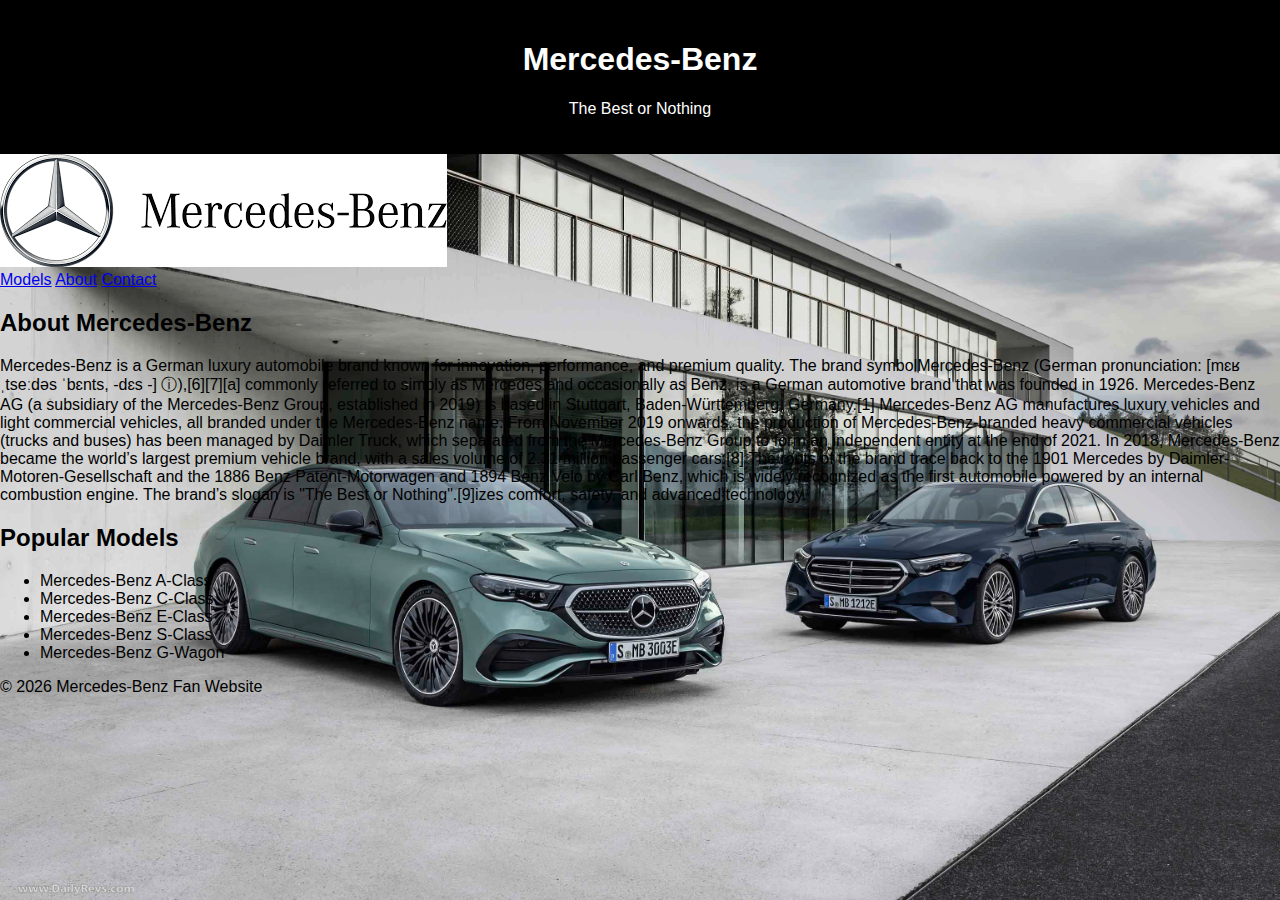
<file: index.html>
<!DOCTYPE html>
<html >
<head>
    
    <title>Mercedes-Benz</title>
    <link rel="stylesheet" href="style.css">
</head>
<style>
        body {
            background-image: url("2024.jpeg");
            background-size: cover;
            background-repeat: no-repeat;
            background-attachment: fixed;
        }
    </style>

    <header>
        <h1>Mercedes-Benz</h1>
        <p>The Best or Nothing</p>
    </header>
  
<img src="images25.png" alt="name">
    <nav>
        
        <a href="models.html#models">Models</a>
        <a href="about.html#about">About</a>
        <a href="contact.html#contact">Contact</a>
    </nav>

    <section>
        <h2>About Mercedes-Benz</h2>
        <p>
            Mercedes-Benz is a German luxury automobile brand known for
            innovation, performance, and premium quality. The brand
            symbolMercedes-Benz (German pronunciation: [mɛʁˌtseːdəs ˈbɛnts, -dɛs -] ⓘ),[6][7][a] commonly referred to simply as Mercedes and occasionally as Benz, is a German automotive brand that was founded in 1926. Mercedes-Benz AG (a subsidiary of the Mercedes-Benz Group, established in 2019) is based in Stuttgart, Baden-Württemberg, Germany.[1] Mercedes-Benz AG manufactures luxury vehicles and light commercial vehicles, all branded under the Mercedes-Benz name. From November 2019 onwards, the production of Mercedes-Benz-branded heavy commercial vehicles (trucks and buses) has been managed by Daimler Truck, which separated from the Mercedes-Benz Group to form an independent entity at the end of 2021.

In 2018, Mercedes-Benz became the world’s largest premium vehicle brand, with a sales volume of 2.31 million passenger cars.[8]

The roots of the brand trace back to the 1901 Mercedes by Daimler-Motoren-Gesellschaft and the 1886 Benz Patent-Motorwagen and 1894 Benz Velo by Carl Benz, which is widely recognized as the first automobile powered by an internal combustion engine. The brand’s slogan is "The Best or Nothing".[9]izes comfort, safety, and advanced technology.
        </p>
    </section>

    <section>
        <h2>Popular Models</h2>
        <ul>
            <li>Mercedes-Benz A-Class</li>
            <li>Mercedes-Benz C-Class</li>
            <li>Mercedes-Benz E-Class</li>
            <li>Mercedes-Benz S-Class</li>
            <li>Mercedes-Benz G-Wagon</li>
        </ul>
    </section>

    <footer>
        <p>© 2026 Mercedes-Benz Fan Website</p>
    </footer>

</body>
</html>
</file>
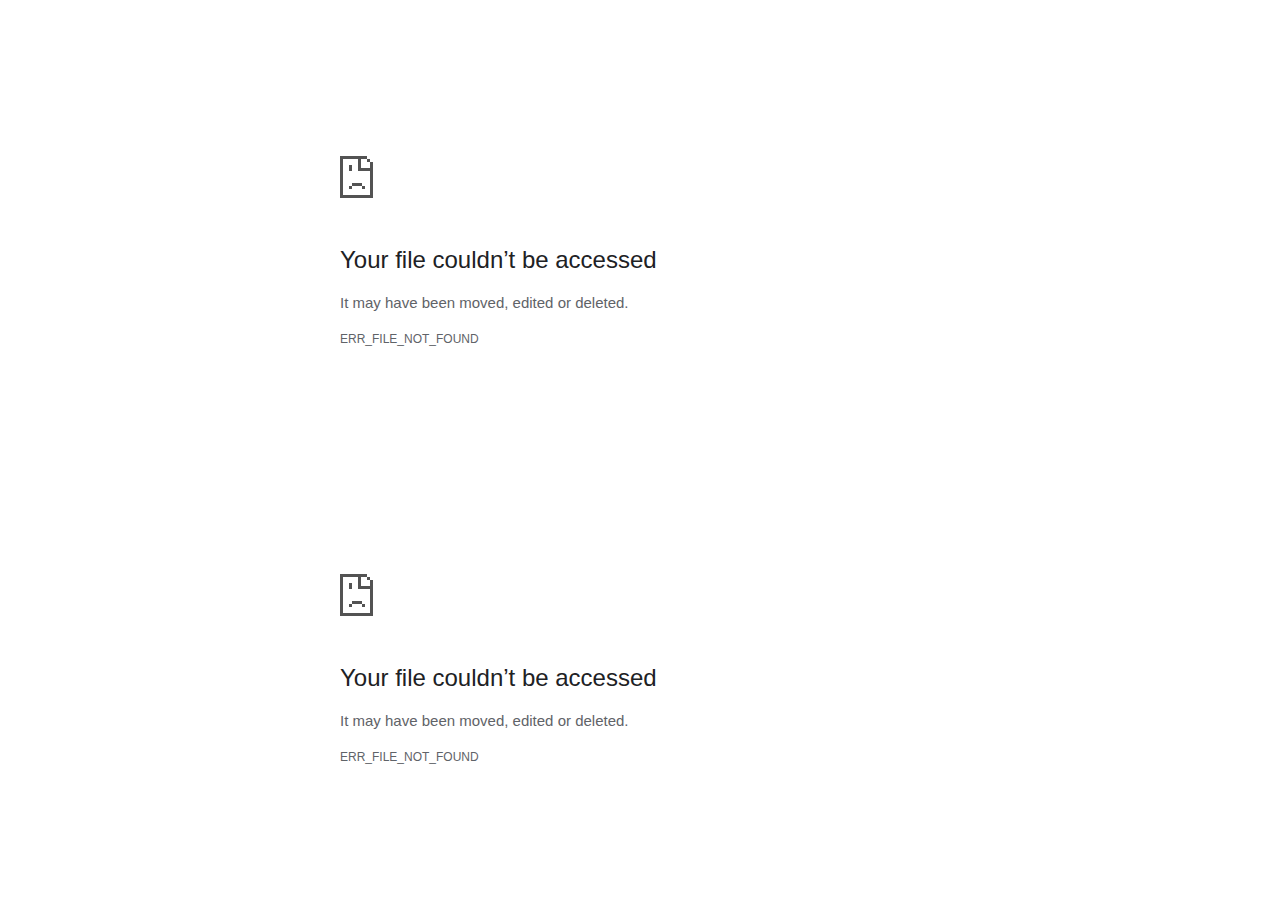
<file: model.html>
<!DOCTYPE html>
<!-- saved from url=(0029)chrome-error://chromewebdata/ -->
<html dir="ltr" lang="en"><head><meta http-equiv="Content-Type" content="text/html; charset=UTF-8">
  
  <meta name="color-scheme" content="light dark">
  <meta name="theme-color" content="#fff">
  <meta name="viewport" content="width=device-width, initial-scale=1.0,
                                 maximum-scale=1.0, user-scalable=no">
  <title>file:///C:/Users/rajkale/OneDrive/Documents/model.html#models</title>
  <style>/* Copyright 2017 The Chromium Authors
 * Use of this source code is governed by a BSD-style license that can be
 * found in the LICENSE file. */

a {
  color: var(--link-color);
}

body {
  --background-color: #fff;
  --error-code-color: var(--google-gray-700);
  --google-blue-50: rgb(232, 240, 254);
  --google-blue-100: rgb(210, 227, 252);
  --google-blue-300: rgb(138, 180, 248);
  --google-blue-600: rgb(26, 115, 232);
  --google-blue-700: rgb(25, 103, 210);
  --google-gray-100: rgb(241, 243, 244);
  --google-gray-300: rgb(218, 220, 224);
  --google-gray-500: rgb(154, 160, 166);
  --google-gray-50: rgb(248, 249, 250);
  --google-gray-600: rgb(128, 134, 139);
  --google-gray-700: rgb(95, 99, 104);
  --google-gray-800: rgb(60, 64, 67);
  --google-gray-900: rgb(32, 33, 36);
  --heading-color: var(--google-gray-900);
  --link-color: rgb(88, 88, 88);
  --primary-button-fill-color-active: var(--google-blue-700);
  --primary-button-fill-color: var(--google-blue-600);
  --primary-button-text-color: #fff;
  --quiet-background-color: rgb(247, 247, 247);
  --secondary-button-border-color: var(--google-gray-500);
  --secondary-button-fill-color: #fff;
  --secondary-button-hover-border-color: var(--google-gray-600);
  --secondary-button-hover-fill-color: var(--google-gray-50);
  --secondary-button-text-color: var(--google-gray-700);
  --small-link-color: var(--google-gray-700);
  --text-color: var(--google-gray-700);
  background: var(--background-color);
  color: var(--text-color);
  word-wrap: break-word;
}

.nav-wrapper .secondary-button {
  background: var(--secondary-button-fill-color);
  border: 1px solid var(--secondary-button-border-color);
  color: var(--secondary-button-text-color);
  float: none;
  margin: 0;
  padding: 8px 16px;
}

.hidden {
  display: none;
}

html {
  -webkit-text-size-adjust: 100%;
  font-size: 125%;
}

.icon {
  background-repeat: no-repeat;
  background-size: 100%;
}

@media (prefers-color-scheme: dark) {
  body {
    --background-color: var(--google-gray-900);
    --error-code-color: var(--google-gray-500);
    --heading-color: var(--google-gray-500);
    --link-color: var(--google-blue-300);
    --primary-button-fill-color-active: rgb(129, 162, 208);
    --primary-button-fill-color: var(--google-blue-300);
    --primary-button-text-color: var(--google-gray-900);
    --quiet-background-color: var(--background-color);
    --secondary-button-border-color: var(--google-gray-700);
    --secondary-button-fill-color: var(--google-gray-900);
    --secondary-button-hover-fill-color: rgb(48, 51, 57);
    --secondary-button-text-color: var(--google-blue-300);
    --small-link-color: var(--google-blue-300);
    --text-color: var(--google-gray-500);
  }
}
</style>
  <style>/* Copyright 2014 The Chromium Authors
   Use of this source code is governed by a BSD-style license that can be
   found in the LICENSE file. */

button {
  border: 0;
  border-radius: 20px;
  box-sizing: border-box;
  color: var(--primary-button-text-color);
  cursor: pointer;
  float: right;
  font-size: .875em;
  margin: 0;
  padding: 8px 16px;
  transition: box-shadow 150ms cubic-bezier(0.4, 0, 0.2, 1);
  user-select: none;
}

[dir='rtl'] button {
  float: left;
}

.bad-clock button,
.captive-portal button,
.https-only button,
.insecure-form button,
.lookalike-url button,
.main-frame-blocked button,
.neterror button,
.pdf button,
.ssl button,
.enterprise-block button,
.enterprise-warn button,
.managed-profile-required button,
.safe-browsing-billing button,
.supervised-user-verify button,
.supervised-user-verify-subframe button {
  background: var(--primary-button-fill-color);
}

button:active {
  background: var(--primary-button-fill-color-active);
  outline: 0;
}

#debugging {
  display: inline;
  overflow: auto;
}

.debugging-content {
  line-height: 1em;
  margin-bottom: 0;
  margin-top: 1em;
}

.debugging-content-fixed-width {
  display: block;
  font-family: monospace;
  font-size: 1.2em;
  margin-top: 0.5em;
}

.debugging-title {
  font-weight: bold;
}

#details {
  margin: 0 0 50px;
}

#details p:not(:first-of-type) {
  margin-top: 20px;
}

.secondary-button:active {
  border-color: white;
  box-shadow: 0 1px 2px 0 rgba(60, 64, 67, .3),
      0 2px 6px 2px rgba(60, 64, 67, .15);
}

.secondary-button:hover {
  background: var(--secondary-button-hover-fill-color);
  border-color: var(--secondary-button-hover-border-color);
  text-decoration: none;
}

.error-code {
  color: var(--error-code-color);
  font-size: .8em;
  margin-top: 12px;
  text-transform: uppercase;
}

#error-debugging-info {
  font-size: 0.8em;
}

h1 {
  color: var(--heading-color);
  font-size: 1.6em;
  font-weight: normal;
  line-height: 1.25em;
  margin-bottom: 16px;
}

h2 {
  font-size: 1.2em;
  font-weight: normal;
}

.icon {
  height: 72px;
  margin: 0 0 40px;
  width: 72px;
}

input[type=checkbox] {
  opacity: 0;
}

input[type=checkbox]:focus ~ .checkbox::after {
  outline: -webkit-focus-ring-color auto 5px;
}

.interstitial-wrapper {
  box-sizing: border-box;
  font-size: 1em;
  line-height: 1.6em;
  margin: 14vh auto 0;
  max-width: 600px;
  width: 100%;
}

#main-message > p {
  display: inline;
}

#extended-reporting-opt-in {
  font-size: .875em;
  margin-top: 32px;
}

#extended-reporting-opt-in label {
  display: grid;
  grid-template-columns: 1.8em 1fr;
  position: relative;
}

#enhanced-protection-message {
  border-radius: 20px;
  font-size: 1em;
  margin-top: 32px;
  padding: 10px 5px;
}

#enhanced-protection-message a {
  color: var(--google-red-10);
}

#enhanced-protection-message label {
  display: grid;
  grid-template-columns: 2.5em 1fr;
  position: relative;
}

#enhanced-protection-message div {
  margin: 0.5em;
}

#enhanced-protection-message .icon {
  height: 1.5em;
  vertical-align: middle;
  width: 1.5em;
}

.nav-wrapper {
  margin-top: 51px;
}

.nav-wrapper::after {
  clear: both;
  content: '';
  display: table;
  width: 100%;
}

.small-link {
  color: var(--small-link-color);
  font-size: .875em;
}

.checkboxes {
  flex: 0 0 24px;
}

.checkbox {
  --padding: .9em;
  background: transparent;
  display: block;
  height: 1em;
  left: -1em;
  padding-inline-start: var(--padding);
  position: absolute;
  right: 0;
  top: -.5em;
  width: 1em;
}

.checkbox::after {
  border: 1px solid white;
  border-radius: 2px;
  content: '';
  height: 1em;
  left: var(--padding);
  position: absolute;
  top: var(--padding);
  width: 1em;
}

.checkbox::before {
  background: transparent;
  border: 2px solid white;
  border-inline-end-width: 0;
  border-top-width: 0;
  content: '';
  height: .2em;
  left: calc(.3em + var(--padding));
  opacity: 0;
  position: absolute;
  top: calc(.3em  + var(--padding));
  transform: rotate(-45deg);
  width: .5em;
}

input[type=checkbox]:checked ~ .checkbox::before {
  opacity: 1;
}

@media (max-width: 700px) {
  .interstitial-wrapper {
    padding: 0 10%;
  }

  #error-debugging-info {
    overflow: auto;
  }
}

@media (max-width: 420px) {
  button,
  [dir='rtl'] button,
  .small-link {
    float: none;
    font-size: .825em;
    font-weight: 500;
    margin: 0;
    width: 100%;
  }

  button {
    padding: 16px 24px;
  }

  #details {
    margin: 20px 0 20px 0;
  }

  #details p:not(:first-of-type) {
    margin-top: 10px;
  }

  .secondary-button:not(.hidden) {
    display: block;
    margin-top: 20px;
    text-align: center;
    width: 100%;
  }

  .interstitial-wrapper {
    padding: 0 5%;
  }

  #extended-reporting-opt-in {
    margin-top: 24px;
  }

  #enhanced-protection-message {
    margin-top: 24px;
  }

  .nav-wrapper {
    margin-top: 30px;
  }
}

/**
 * Mobile specific styling.
 * Navigation buttons are anchored to the bottom of the screen.
 * Details message replaces the top content in its own scrollable area.
 */

@media (max-width: 420px) {
  .nav-wrapper .secondary-button {
    border: 0;
    margin: 16px 0 0;
    margin-inline-end: 0;
    padding-bottom: 16px;
    padding-top: 16px;
  }
}

/* Fixed nav. */
@media (min-width: 240px) and (max-width: 420px) and
       (min-height: 401px),
       (min-width: 421px) and (min-height: 240px) and
       (max-height: 560px) {
  body .nav-wrapper {
    background: var(--background-color);
    bottom: 0;
    box-shadow: 0 -12px 24px var(--background-color);
    left: 0;
    margin: 0 auto;
    max-width: 736px;
    padding-inline-end: 24px;
    padding-inline-start: 24px;
    position: fixed;
    right: 0;
    width: 100%;
    z-index: 2;
  }

  .interstitial-wrapper {
    max-width: 736px;
  }

  #details,
  #main-content {
    padding-bottom: 40px;
  }

  #details {
    padding-top: 5.5vh;
  }

  button.small-link {
    color: var(--google-blue-600);
  }
}

@media (max-width: 420px) and (orientation: portrait),
       (max-height: 560px) {
  body {
    margin: 0 auto;
  }

  button,
  [dir='rtl'] button,
  button.small-link,
  .nav-wrapper .secondary-button {
    font-family: Roboto-Regular,Helvetica;
    font-size: .933em;
    margin: 6px 0;
    transform: translatez(0);
  }

  .nav-wrapper {
    box-sizing: border-box;
    padding-bottom: 8px;
    width: 100%;
  }

  #details {
    box-sizing: border-box;
    height: auto;
    margin: 0;
    opacity: 1;
    transition: opacity 250ms cubic-bezier(0.4, 0, 0.2, 1);
  }

  #details.hidden,
  #main-content.hidden {
    height: 0;
    opacity: 0;
    overflow: hidden;
    padding-bottom: 0;
    transition: none;
  }

  h1 {
    font-size: 1.5em;
    margin-bottom: 8px;
  }

  .icon {
    margin-bottom: 5.69vh;
  }

  .interstitial-wrapper {
    box-sizing: border-box;
    margin: 7vh auto 12px;
    padding: 0 24px;
    position: relative;
  }

  .interstitial-wrapper p {
    font-size: .95em;
    line-height: 1.61em;
    margin-top: 8px;
  }

  #main-content {
    margin: 0;
    transition: opacity 100ms cubic-bezier(0.4, 0, 0.2, 1);
  }

  .small-link {
    border: 0;
  }

  .suggested-left > #control-buttons,
  .suggested-right > #control-buttons {
    float: none;
    margin: 0;
  }
}

@media (min-width: 421px) and (min-height: 500px) and (max-height: 560px) {
  .interstitial-wrapper {
    margin-top: 10vh;
  }
}

@media (min-height: 400px) and (orientation:portrait) {
  .interstitial-wrapper {
    margin-bottom: 145px;
  }
}

@media (min-height: 299px) {
  .nav-wrapper {
    padding-bottom: 16px;
  }
}

@media (max-height: 560px) and (min-height: 240px) and (orientation:landscape) {
  .extended-reporting-has-checkbox #details {
    padding-bottom: 80px;
  }
}

@media (min-height: 500px) and (max-height: 650px) and (max-width: 414px) and
       (orientation: portrait) {
  .interstitial-wrapper {
    margin-top: 7vh;
  }
}

@media (min-height: 650px) and (max-width: 414px) and (orientation: portrait) {
  .interstitial-wrapper {
    margin-top: 10vh;
  }
}

/* Small mobile screens. No fixed nav. */
@media (max-height: 400px) and (orientation: portrait),
       (max-height: 239px) and (orientation: landscape),
       (max-width: 419px) and (max-height: 399px) {
  .interstitial-wrapper {
    display: flex;
    flex-direction: column;
    margin-bottom: 0;
  }

  #details {
    flex: 1 1 auto;
    order: 0;
  }

  #main-content {
    flex: 1 1 auto;
    order: 0;
  }

  .nav-wrapper {
    flex: 0 1 auto;
    margin-top: 8px;
    order: 1;
    padding-inline-end: 0;
    padding-inline-start: 0;
    position: relative;
    width: 100%;
  }

  button,
  .nav-wrapper .secondary-button {
    padding: 16px 24px;
  }

  button.small-link {
    color: var(--google-blue-600);
  }
}

@media (max-width: 239px) and (orientation: portrait) {
  .nav-wrapper {
    padding-inline-end: 0;
    padding-inline-start: 0;
  }
}
</style>
  <style>/* Copyright 2013 The Chromium Authors
 * Use of this source code is governed by a BSD-style license that can be
 * found in the LICENSE file. */

/* Don't use the main frame div when the error is in a subframe. */
html[subframe] #main-frame-error {
  display: none;
}

/* Don't use the subframe error div when the error is in a main frame. */
html:not([subframe]) #sub-frame-error {
  display: none;
}

h1 {
  margin-top: 0;
  word-wrap: break-word;
}

h1 span {
  font-weight: 500;
}

a {
  text-decoration: none;
}

.icon {
  -webkit-user-select: none;
  display: inline-block;
}

.icon-generic {
  /* Can't access chrome://theme/IDR_ERROR_NETWORK_GENERIC from an untrusted
   * renderer process, so embed the resource manually. */
  content: image-set(
      url([data-uri]) 1x,
      url([data-uri]) 2x);
}

.icon-info {
  content: image-set(
      url([data-uri]) 1x,
      url([data-uri]) 2x);
}

.icon-offline {
  content: image-set(
      url([data-uri]) 1x,
      url([data-uri]) 2x);
  position: relative;
}

.icon-disabled {
  content: image-set(
      url([data-uri]) 1x,
      url([data-uri]) 2x);
  width: 112px;
}

.hidden {
  display: none;
}

#suggestions-list a {
  color: var(--google-blue-600);
}

#suggestions-list p {
  margin-block-end: 0;
}

#suggestions-list ul {
  margin-top: 0;
}

.single-suggestion {
  list-style-type: none;
  padding-inline-start: 0;
}

.link-button {
  color: rgb(66, 133, 244);
  display: inline-block;
  font-weight: bold;
  text-transform: uppercase;
}

#sub-frame-error-details {

  color: #8F8F8F;

  /* Not done on mobile for performance reasons. */
  text-shadow: 0 1px 0 rgba(255,255,255,0.3);

}

.secondary-button {
  background: #d9d9d9;
  color: #696969;
  margin-inline-end: 16px;
}

.snackbar {
  background: #323232;
  border-radius: 2px;
  bottom: 24px;
  box-sizing: border-box;
  color: #fff;
  font-size: .87em;
  left: 24px;
  max-width: 568px;
  min-width: 288px;
  opacity: 0;
  padding: 16px 24px 12px;
  position: fixed;
  transform: translateY(90px);
  will-change: opacity, transform;
  z-index: 999;
}

.snackbar-show {
  -webkit-animation:
    show-snackbar 250ms cubic-bezier(0, 0, 0.2, 1) forwards,
    hide-snackbar 250ms cubic-bezier(0.4, 0, 1, 1) forwards 5s;
}

@-webkit-keyframes show-snackbar {
  100% {
    opacity: 1;
    transform: translateY(0);
  }
}

@-webkit-keyframes hide-snackbar {
  0% {
    opacity: 1;
    transform: translateY(0);
  }
  100% {
    opacity: 0;
    transform: translateY(90px);
  }
}

.suggestions {
  margin-top: 18px;
}

.suggestion-header {
  font-weight: bold;
  margin-bottom: 4px;
}

.suggestion-body {
  color: #777;
}

/* Decrease padding at low sizes. */
@media (max-width: 640px), (max-height: 640px) {
  h1 {
    margin: 0 0 15px;
  }
  .suggestions {
    margin-top: 10px;
  }
  .suggestion-header {
    margin-bottom: 0;
  }
}

#cancel-save-page-button {
  background-image: url([data-uri]);
  background-position: right 27px center;
  background-repeat: no-repeat;
  border: 1px solid var(--google-gray-300);
  border-radius: 5px;
  color: var(--google-gray-700);
  margin-bottom: 26px;
  padding-bottom: 16px;
  padding-inline-end: 88px;
  padding-inline-start: 16px;
  padding-top: 16px;
  text-align: start;
}

html[dir='rtl'] #cancel-save-page-button {
  background-position: left 27px center;
}

#save-page-for-later-button {
  display: flex;
  justify-content: start;
}

#save-page-for-later-button a::before {
  content: url([data-uri]);
  display: inline-block;
  margin-inline-end: 4px;
  vertical-align: -webkit-baseline-middle;
}

.hidden#save-page-for-later-button {
  display: none;
}

/* Don't allow overflow when in a subframe. */
html[subframe] body {
  overflow: hidden;
}

#sub-frame-error {
  -webkit-align-items: center;
  -webkit-flex-flow: column;
  -webkit-justify-content: center;
  background-color: #DDD;
  display: -webkit-flex;
  height: 100%;
  left: 0;
  position: absolute;
  text-align: center;
  top: 0;
  transition: background-color 200ms ease-in-out;
  width: 100%;
}

#sub-frame-error:hover {
  background-color: #EEE;
}

#sub-frame-error .icon-generic {
  margin: 0 0 16px;
}

#sub-frame-error-details {
  margin: 0 10px;
  text-align: center;
  opacity: 0;
}

/* Show details only when hovering. */
#sub-frame-error:hover #sub-frame-error-details {
  opacity: 1;
}

/* If the iframe is too small, always hide the error code. */
/* TODO(mmenke): See if overflow: no-display works better, once supported. */
@media (max-width: 200px), (max-height: 95px) {
  #sub-frame-error-details {
    display: none;
  }
}

/* Adjust icon for small embedded frames in apps. */
@media (max-height: 100px) {
  #sub-frame-error .icon-generic {
    height: auto;
    margin: 0;
    padding-top: 0;
    width: 25px;
  }
}

/* details-button is special; it's a <button> element that looks like a link. */
#details-button {
  box-shadow: none;
  min-width: 0;
}

/* Styles for platform dependent separation of controls and details button. */
.suggested-left > #control-buttons,
.suggested-right > #details-button {
  float: left;
}

.suggested-right > #control-buttons,
.suggested-left > #details-button {
  float: right;
}

.suggested-left .secondary-button {
  margin-inline-end: 0;
  margin-inline-start: 16px;
}

#details-button.singular {
  float: none;
}

/* download-button shows both icon and text. */
#download-button {
  padding-bottom: 4px;
  padding-top: 4px;
  position: relative;
}

#download-button::before {
  background: image-set(
      url([data-uri]) 1x,
      url([data-uri]) 2x)
    no-repeat;
  content: '';
  display: inline-block;
  height: 24px;
  margin-inline-end: 4px;
  margin-inline-start: -4px;
  vertical-align: middle;
  width: 24px;
}

#download-button:disabled {
  background: rgb(180, 206, 249);
  color: rgb(255, 255, 255);
}

#buttons::after {
  clear: both;
  content: '';
  display: block;
  width: 100%;
}

/* Offline page */
html[dir='rtl'] .runner-container,
html[dir='rtl'].offline .icon-offline {
  transform: scaleX(-1);
}

.offline {
  transition: filter 1.5s cubic-bezier(0.65, 0.05, 0.36, 1),
              background-color 1.5s cubic-bezier(0.65, 0.05, 0.36, 1);

  will-change: filter, background-color;

}

.offline body {
  transition: background-color 1.5s cubic-bezier(0.65, 0.05, 0.36, 1);
}

.offline #main-message > p {
  display: none;
}

.offline.inverted {
  background-color: #fff;
  filter: invert(1);
}

.offline.inverted body {
  background-color: #fff;
}

.offline .interstitial-wrapper {
  color: var(--text-color);
  font-size: 1em;
  line-height: 1.55;
  margin: 0 auto;
  max-width: 600px;
  padding-top: 100px;
  position: relative;
  width: 100%;
}

.offline .runner-container {
  direction: ltr;
  height: 150px;
  max-width: 600px;
  overflow: hidden;
  position: absolute;
  top: 35px;
  width: 44px;
}

.offline .runner-container:focus {
  outline: none;
}

.offline .runner-container:focus-visible {
  outline: 3px solid var(--google-blue-300);
}

.offline .runner-canvas {
  height: 150px;
  max-width: 600px;
  opacity: 1;
  overflow: hidden;
  position: absolute;
  top: 0;
  z-index: 10;
}

.offline .controller {
  height: 100vh;
  left: 0;
  position: absolute;
  top: 0;
  width: 100vw;
  z-index: 9;
}

#offline-resources {
  display: none;
}

#offline-instruction {
  image-rendering: pixelated;
  left: 0;
  margin: auto;
  position: absolute;
  right: 0;
  top: 60px;
  width: fit-content;
}

.offline-runner-live-region {
  bottom: 0;
  clip-path: polygon(0 0, 0 0, 0 0);
  color: var(--background-color);
  display: block;
  font-size: xx-small;
  overflow: hidden;
  position: absolute;
  text-align: center;
  transition: color 1.5s cubic-bezier(0.65, 0.05, 0.36, 1);
  user-select: none;
}

/* Custom toggle */
.slow-speed-option {
  align-items: center;
  background: var(--google-gray-50);
  border-radius: 24px/50%;
  bottom: 0;
  color: var(--error-code-color);
  display: inline-flex;
  font-size: 1em;
  left: 0;
  line-height: 1.1em;
  margin: 5px auto;
  padding: 2px 12px 3px 20px;
  position: absolute;
  right: 0;
  width: max-content;
  z-index: 999;
}

.slow-speed-option.hidden {
  display: none;
}

.slow-speed-option [type=checkbox] {
  opacity: 0;
  pointer-events: none;
  position: absolute;
}

.slow-speed-option .slow-speed-toggle {
  cursor: pointer;
  margin-inline-start: 8px;
  padding: 8px 4px;
  position: relative;
}

.slow-speed-option [type=checkbox]:disabled ~ .slow-speed-toggle {
  cursor: default;
}

.slow-speed-option-label [type=checkbox] {
  opacity: 0;
  pointer-events: none;
  position: absolute;
}

.slow-speed-option .slow-speed-toggle::before,
.slow-speed-option .slow-speed-toggle::after {
  content: '';
  display: block;
  margin: 0 3px;
  transition: all 100ms cubic-bezier(0.4, 0, 1, 1);
}

.slow-speed-option .slow-speed-toggle::before {
  background: rgb(189,193,198);
  border-radius: 0.65em;
  height: 0.9em;
  width: 2em;
}

.slow-speed-option .slow-speed-toggle::after {
  background: #fff;
  border-radius: 50%;
  box-shadow: 0 1px 3px 0 rgb(0 0 0 / 40%);
  height: 1.2em;
  position: absolute;
  top: 51%;
  transform: translate(-20%, -50%);
  width: 1.1em;
}

.slow-speed-option [type=checkbox]:focus + .slow-speed-toggle {
  box-shadow: 0 0 8px rgb(94, 158, 214);
  outline: 1px solid rgb(93, 157, 213);
}

.slow-speed-option [type=checkbox]:checked + .slow-speed-toggle::before {
  background: var(--google-blue-600);
  opacity: 0.5;
}

.slow-speed-option [type=checkbox]:checked + .slow-speed-toggle::after {
  background: var(--google-blue-600);
  transform: translate(calc(2em - 90%), -50%);
}

.slow-speed-option [type=checkbox]:checked:disabled +
  .slow-speed-toggle::before {
  background: rgb(189,193,198);
}

.slow-speed-option [type=checkbox]:checked:disabled +
  .slow-speed-toggle::after {
  background: var(--google-gray-50);
}

@media (max-width: 420px) {
  #download-button {
    padding-bottom: 12px;
    padding-top: 12px;
  }

  .suggested-left > #control-buttons,
  .suggested-right > #control-buttons {
    float: none;
  }

  .snackbar {
    border-radius: 0;
    bottom: 0;
    left: 0;
    width: 100%;
  }
}

@media (max-height: 350px) {
  h1 {
    margin: 0 0 15px;
  }

  .icon-offline {
    margin: 0 0 10px;
  }

  .interstitial-wrapper {
    margin-top: 5%;
  }

  .nav-wrapper {
    margin-top: 30px;
  }
}

@media (min-width: 420px) and (max-width: 736px) and
       (min-height: 240px) and (max-height: 420px) and
       (orientation:landscape) {
  .interstitial-wrapper {
    margin-bottom: 100px;
  }
}

@media (max-width: 360px) and (max-height: 480px) {
  .offline .interstitial-wrapper {
    padding-top: 60px;
  }

  .offline .runner-container {
    top: 8px;
  }
}

@media (min-height: 240px) and (orientation: landscape) {
  .offline .interstitial-wrapper {
    margin-bottom: 90px;
  }

  .icon-offline {
    margin-bottom: 20px;
  }
}

@media (max-height: 320px) and (orientation: landscape) {
  .icon-offline {
    margin-bottom: 0;
  }

  .offline .runner-container {
    top: 10px;
  }
}

@media (max-width: 240px) {
  button {
    padding-inline-end: 12px;
    padding-inline-start: 12px;
  }

  .interstitial-wrapper {
    overflow: inherit;
    padding: 0 8px;
  }
}

@media (max-width: 120px) {
  button {
    width: auto;
  }
}

.arcade-mode,
.arcade-mode .runner-container,
.arcade-mode .runner-canvas {
  image-rendering: pixelated;
  max-width: 100%;
  overflow: hidden;
}

.arcade-mode #buttons,
.arcade-mode #main-content {
  opacity: 0;
  overflow: hidden;
}

.arcade-mode .interstitial-wrapper {
  height: 100vh;
  max-width: 100%;
  overflow: hidden;
}

.arcade-mode .runner-container {
  left: 0;
  margin: auto;
  right: 0;
  transform-origin: top center;
  transition: transform 250ms cubic-bezier(0.4, 0, 1, 1) 400ms;
  z-index: 2;
}

@media (prefers-color-scheme: dark) {
  .icon {
    filter: invert(1);
  }

  .offline .runner-canvas {
    filter: invert(1);
  }

  .offline.inverted {
    background-color: var(--background-color);
    filter: invert(0);
  }

  .offline.inverted body {
    background-color: #fff;
  }

  .offline.inverted .offline-runner-live-region {
    color: #fff;
  }

  #suggestions-list a {
    color: var(--link-color);
  }

  .slow-speed-option {
    background: var(--google-gray-800);
    color: var(--google-gray-100);
  }

  .slow-speed-option .slow-speed-toggle::before,
  .slow-speed-option [type=checkbox]:checked:disabled +
    .slow-speed-toggle::before {
     background: rgb(189,193,198);
  }

  .slow-speed-option [type=checkbox]:checked + .slow-speed-toggle::after,
  .slow-speed-option [type=checkbox]:checked + .slow-speed-toggle::before {
    background: var(--google-blue-300);
  }
}

#main-frame-error:not(.showing-details) #details {
  display: none;
}

@media (min-width: 240px) and (max-width: 420px) and (min-height: 401px),
       (min-height: 240px) and (max-height: 560px) and (min-width: 421px) {
  #main-frame-error.showing-details #main-content,
  #main-frame-error.showing-details .runner-container {
    display: none;
  }
}
</style>


  <script>// Copyright 2022 The Chromium Authors
// Use of this source code is governed by a BSD-style license that can be
// found in the LICENSE file.
function assert(value,message){if(value){return}throw new Error("Assertion failed"+(message?`: ${message}`:""))}
// Copyright 2022 The Chromium Authors
// Use of this source code is governed by a BSD-style license that can be
// found in the LICENSE file.
class LoadTimeData{data_=null;set data(value){assert(!this.data_,"Re-setting data.");this.data_=value}valueExists(id){assert(this.data_,"No data. Did you remember to include strings.js?");return id in this.data_}getValue(id){assert(this.data_,"No data. Did you remember to include strings.js?");const value=this.data_[id];assert(typeof value!=="undefined","Could not find value for "+id);return value}getString(id){const value=this.getValue(id);assert(typeof value==="string",`[${value}] (${id}) is not a string`);return value}getStringF(id,...args){const value=this.getString(id);if(!value){return""}return this.substituteString(value,...args)}substituteString(label,...args){return label.replace(/\$(.|$|\n)/g,(function(m){assert(m.match(/\$[$1-9]/),"Unescaped $ found in localized string.");if(m==="$$"){return"$"}const substitute=args[Number(m[1])-1];if(substitute===undefined||substitute===null){return""}return substitute.toString()}))}getSubstitutedStringPieces(label,...args){const pieces=(label.match(/(\$[1-9])|(([^$]|\$([^1-9]|$))+)/g)||[]).map((function(p){if(!p.match(/^\$[1-9]$/)){assert((p.match(/\$/g)||[]).length%2===0,"Unescaped $ found in localized string.");return{value:p.replace(/\$\$/g,"$"),arg:null}}const substitute=args[Number(p[1])-1];if(substitute===undefined||substitute===null){return{value:"",arg:p}}return{value:substitute.toString(),arg:p}}));return pieces}getBoolean(id){const value=this.getValue(id);assert(typeof value==="boolean",`[${value}] (${id}) is not a boolean`);return value}getInteger(id){const value=this.getValue(id);assert(typeof value==="number",`[${value}] (${id}) is not a number`);assert(value===Math.floor(value),"Number isn't integer: "+value);return value}overrideValues(replacements){assert(typeof replacements==="object","Replacements must be a dictionary object.");assert(this.data_,"Data must exist before being overridden");for(const key in replacements){this.data_[key]=replacements[key]}}resetForTesting(newData=null){this.data_=newData}isInitialized(){return this.data_!==null}}const loadTimeData=new LoadTimeData;
// Copyright 2022 The Chromium Authors
// Use of this source code is governed by a BSD-style license that can be
// found in the LICENSE file.
function getRequiredElement(id){const el=document.querySelector(`#${id}`);assert(el);assert(el instanceof HTMLElement);return el}
/**
 * @license
 * Copyright 2019 Google LLC
 * SPDX-License-Identifier: BSD-3-Clause
 */const t$3=globalThis,e$3=t$3.ShadowRoot&&(void 0===t$3.ShadyCSS||t$3.ShadyCSS.nativeShadow)&&"adoptedStyleSheets"in Document.prototype&&"replace"in CSSStyleSheet.prototype,s$3=Symbol(),o$4=new WeakMap;let n$3=class n{constructor(t,e,o){if(this._$cssResult$=!0,o!==s$3)throw Error("CSSResult is not constructable. Use `unsafeCSS` or `css` instead.");this.cssText=t,this.t=e}get styleSheet(){let t=this.o;const s=this.t;if(e$3&&void 0===t){const e=void 0!==s&&1===s.length;e&&(t=o$4.get(s)),void 0===t&&((this.o=t=new CSSStyleSheet).replaceSync(this.cssText),e&&o$4.set(s,t))}return t}toString(){return this.cssText}};const r$3=t=>new n$3("string"==typeof t?t:t+"",void 0,s$3),S$1=(s,o)=>{if(e$3)s.adoptedStyleSheets=o.map((t=>t instanceof CSSStyleSheet?t:t.styleSheet));else for(const e of o){const o=document.createElement("style"),n=t$3.litNonce;void 0!==n&&o.setAttribute("nonce",n),o.textContent=e.cssText,s.appendChild(o)}},c$3=e$3?t=>t:t=>t instanceof CSSStyleSheet?(t=>{let e="";for(const s of t.cssRules)e+=s.cssText;return r$3(e)})(t):t
/**
 * @license
 * Copyright 2017 Google LLC
 * SPDX-License-Identifier: BSD-3-Clause
 */;const{is:i$3,defineProperty:e$2,getOwnPropertyDescriptor:h$2,getOwnPropertyNames:r$2,getOwnPropertySymbols:o$3,getPrototypeOf:n$2}=Object,a$1=globalThis,c$2=a$1.trustedTypes,l$1=c$2?c$2.emptyScript:"",p$1=a$1.reactiveElementPolyfillSupport,d$1=(t,s)=>t,u$1={toAttribute(t,s){switch(s){case Boolean:t=t?l$1:null;break;case Object:case Array:t=null==t?t:JSON.stringify(t)}return t},fromAttribute(t,s){let i=t;switch(s){case Boolean:i=null!==t;break;case Number:i=null===t?null:Number(t);break;case Object:case Array:try{i=JSON.parse(t)}catch(t){i=null}}return i}},f$3=(t,s)=>!i$3(t,s),b={attribute:!0,type:String,converter:u$1,reflect:!1,useDefault:!1,hasChanged:f$3};Symbol.metadata??=Symbol("metadata"),a$1.litPropertyMetadata??=new WeakMap;let y$1=class y extends HTMLElement{static addInitializer(t){this._$Ei(),(this.l??=[]).push(t)}static get observedAttributes(){return this.finalize(),this._$Eh&&[...this._$Eh.keys()]}static createProperty(t,s=b){if(s.state&&(s.attribute=!1),this._$Ei(),this.prototype.hasOwnProperty(t)&&((s=Object.create(s)).wrapped=!0),this.elementProperties.set(t,s),!s.noAccessor){const i=Symbol(),h=this.getPropertyDescriptor(t,i,s);void 0!==h&&e$2(this.prototype,t,h)}}static getPropertyDescriptor(t,s,i){const{get:e,set:r}=h$2(this.prototype,t)??{get(){return this[s]},set(t){this[s]=t}};return{get:e,set(s){const h=e?.call(this);r?.call(this,s),this.requestUpdate(t,h,i)},configurable:!0,enumerable:!0}}static getPropertyOptions(t){return this.elementProperties.get(t)??b}static _$Ei(){if(this.hasOwnProperty(d$1("elementProperties")))return;const t=n$2(this);t.finalize(),void 0!==t.l&&(this.l=[...t.l]),this.elementProperties=new Map(t.elementProperties)}static finalize(){if(this.hasOwnProperty(d$1("finalized")))return;if(this.finalized=!0,this._$Ei(),this.hasOwnProperty(d$1("properties"))){const t=this.properties,s=[...r$2(t),...o$3(t)];for(const i of s)this.createProperty(i,t[i])}const t=this[Symbol.metadata];if(null!==t){const s=litPropertyMetadata.get(t);if(void 0!==s)for(const[t,i]of s)this.elementProperties.set(t,i)}this._$Eh=new Map;for(const[t,s]of this.elementProperties){const i=this._$Eu(t,s);void 0!==i&&this._$Eh.set(i,t)}this.elementStyles=this.finalizeStyles(this.styles)}static finalizeStyles(s){const i=[];if(Array.isArray(s)){const e=new Set(s.flat(1/0).reverse());for(const s of e)i.unshift(c$3(s))}else void 0!==s&&i.push(c$3(s));return i}static _$Eu(t,s){const i=s.attribute;return!1===i?void 0:"string"==typeof i?i:"string"==typeof t?t.toLowerCase():void 0}constructor(){super(),this._$Ep=void 0,this.isUpdatePending=!1,this.hasUpdated=!1,this._$Em=null,this._$Ev()}_$Ev(){this._$ES=new Promise((t=>this.enableUpdating=t)),this._$AL=new Map,this._$E_(),this.requestUpdate(),this.constructor.l?.forEach((t=>t(this)))}addController(t){(this._$EO??=new Set).add(t),void 0!==this.renderRoot&&this.isConnected&&t.hostConnected?.()}removeController(t){this._$EO?.delete(t)}_$E_(){const t=new Map,s=this.constructor.elementProperties;for(const i of s.keys())this.hasOwnProperty(i)&&(t.set(i,this[i]),delete this[i]);t.size>0&&(this._$Ep=t)}createRenderRoot(){const t=this.shadowRoot??this.attachShadow(this.constructor.shadowRootOptions);return S$1(t,this.constructor.elementStyles),t}connectedCallback(){this.renderRoot??=this.createRenderRoot(),this.enableUpdating(!0),this._$EO?.forEach((t=>t.hostConnected?.()))}enableUpdating(t){}disconnectedCallback(){this._$EO?.forEach((t=>t.hostDisconnected?.()))}attributeChangedCallback(t,s,i){this._$AK(t,i)}_$ET(t,s){const i=this.constructor.elementProperties.get(t),e=this.constructor._$Eu(t,i);if(void 0!==e&&!0===i.reflect){const h=(void 0!==i.converter?.toAttribute?i.converter:u$1).toAttribute(s,i.type);this._$Em=t,null==h?this.removeAttribute(e):this.setAttribute(e,h),this._$Em=null}}_$AK(t,s){const i=this.constructor,e=i._$Eh.get(t);if(void 0!==e&&this._$Em!==e){const t=i.getPropertyOptions(e),h="function"==typeof t.converter?{fromAttribute:t.converter}:void 0!==t.converter?.fromAttribute?t.converter:u$1;this._$Em=e,this[e]=h.fromAttribute(s,t.type)??this._$Ej?.get(e)??null,this._$Em=null}}requestUpdate(t,s,i){if(void 0!==t){const e=this.constructor,h=this[t];if(i??=e.getPropertyOptions(t),!((i.hasChanged??f$3)(h,s)||i.useDefault&&i.reflect&&h===this._$Ej?.get(t)&&!this.hasAttribute(e._$Eu(t,i))))return;this.C(t,s,i)}!1===this.isUpdatePending&&(this._$ES=this._$EP())}C(t,s,{useDefault:i,reflect:e,wrapped:h},r){i&&!(this._$Ej??=new Map).has(t)&&(this._$Ej.set(t,r??s??this[t]),!0!==h||void 0!==r)||(this._$AL.has(t)||(this.hasUpdated||i||(s=void 0),this._$AL.set(t,s)),!0===e&&this._$Em!==t&&(this._$Eq??=new Set).add(t))}async _$EP(){this.isUpdatePending=!0;try{await this._$ES}catch(t){Promise.reject(t)}const t=this.scheduleUpdate();return null!=t&&await t,!this.isUpdatePending}scheduleUpdate(){return this.performUpdate()}performUpdate(){if(!this.isUpdatePending)return;if(!this.hasUpdated){if(this.renderRoot??=this.createRenderRoot(),this._$Ep){for(const[t,s]of this._$Ep)this[t]=s;this._$Ep=void 0}const t=this.constructor.elementProperties;if(t.size>0)for(const[s,i]of t){const{wrapped:t}=i,e=this[s];!0!==t||this._$AL.has(s)||void 0===e||this.C(s,void 0,i,e)}}let t=!1;const s=this._$AL;try{t=this.shouldUpdate(s),t?(this.willUpdate(s),this._$EO?.forEach((t=>t.hostUpdate?.())),this.update(s)):this._$EM()}catch(s){throw t=!1,this._$EM(),s}t&&this._$AE(s)}willUpdate(t){}_$AE(t){this._$EO?.forEach((t=>t.hostUpdated?.())),this.hasUpdated||(this.hasUpdated=!0,this.firstUpdated(t)),this.updated(t)}_$EM(){this._$AL=new Map,this.isUpdatePending=!1}get updateComplete(){return this.getUpdateComplete()}getUpdateComplete(){return this._$ES}shouldUpdate(t){return!0}update(t){this._$Eq&&=this._$Eq.forEach((t=>this._$ET(t,this[t]))),this._$EM()}updated(t){}firstUpdated(t){}};y$1.elementStyles=[],y$1.shadowRootOptions={mode:"open"},y$1[d$1("elementProperties")]=new Map,y$1[d$1("finalized")]=new Map,p$1?.({ReactiveElement:y$1}),(a$1.reactiveElementVersions??=[]).push("2.1.0");
/**
 * @license
 * Copyright 2017 Google LLC
 * SPDX-License-Identifier: BSD-3-Clause
 */const t$2=globalThis,i$2=t$2.trustedTypes,s$2=i$2?i$2.createPolicy("lit-html-desktop",{createHTML:t=>t}):void 0,e$1="$lit$",h$1=`lit$${Math.random().toFixed(9).slice(2)}$`,o$2="?"+h$1,n$1=`<${o$2}>`,r$1=document,l=()=>r$1.createComment(""),c$1=t=>null===t||"object"!=typeof t&&"function"!=typeof t,a=Array.isArray,u=t=>a(t)||"function"==typeof t?.[Symbol.iterator],d="[ \t\n\f\r]",f$2=/<(?:(!--|\/[^a-zA-Z])|(\/?[a-zA-Z][^>\s]*)|(\/?$))/g,v=/-->/g,_=/>/g,m=RegExp(`>|${d}(?:([^\\s"'>=/]+)(${d}*=${d}*(?:[^ \t\n\f\r"'\`<>=]|("|')|))|$)`,"g"),p=/'/g,g=/"/g,$=/^(?:script|style|textarea|title)$/i,y=t=>(i,...s)=>({_$litType$:t,strings:i,values:s}),x=y(1),T=Symbol.for("lit-noChange"),E=Symbol.for("lit-nothing"),A=new WeakMap,C=r$1.createTreeWalker(r$1,129);function P(t,i){if(!a(t)||!t.hasOwnProperty("raw"))throw Error("invalid template strings array");return void 0!==s$2?s$2.createHTML(i):i}const V=(t,i)=>{const s=t.length-1,o=[];let r,l=2===i?"<svg>":3===i?"<math>":"",c=f$2;for(let i=0;i<s;i++){const s=t[i];let a,u,d=-1,y=0;for(;y<s.length&&(c.lastIndex=y,u=c.exec(s),null!==u);)y=c.lastIndex,c===f$2?"!--"===u[1]?c=v:void 0!==u[1]?c=_:void 0!==u[2]?($.test(u[2])&&(r=RegExp("</"+u[2],"g")),c=m):void 0!==u[3]&&(c=m):c===m?">"===u[0]?(c=r??f$2,d=-1):void 0===u[1]?d=-2:(d=c.lastIndex-u[2].length,a=u[1],c=void 0===u[3]?m:'"'===u[3]?g:p):c===g||c===p?c=m:c===v||c===_?c=f$2:(c=m,r=void 0);const x=c===m&&t[i+1].startsWith("/>")?" ":"";l+=c===f$2?s+n$1:d>=0?(o.push(a),s.slice(0,d)+e$1+s.slice(d)+h$1+x):s+h$1+(-2===d?i:x)}return[P(t,l+(t[s]||"<?>")+(2===i?"</svg>":3===i?"</math>":"")),o]};class N{constructor({strings:t,_$litType$:s},n){let r;this.parts=[];let c=0,a=0;const u=t.length-1,d=this.parts,[f,v]=V(t,s);if(this.el=N.createElement(f,n),C.currentNode=this.el.content,2===s||3===s){const t=this.el.content.firstChild;t.replaceWith(...t.childNodes)}for(;null!==(r=C.nextNode())&&d.length<u;){if(1===r.nodeType){if(r.hasAttributes())for(const t of r.getAttributeNames())if(t.endsWith(e$1)){const i=v[a++],s=r.getAttribute(t).split(h$1),e=/([.?@])?(.*)/.exec(i);d.push({type:1,index:c,name:e[2],strings:s,ctor:"."===e[1]?H:"?"===e[1]?I:"@"===e[1]?L:k}),r.removeAttribute(t)}else t.startsWith(h$1)&&(d.push({type:6,index:c}),r.removeAttribute(t));if($.test(r.tagName)){const t=r.textContent.split(h$1),s=t.length-1;if(s>0){r.textContent=i$2?i$2.emptyScript:"";for(let i=0;i<s;i++)r.append(t[i],l()),C.nextNode(),d.push({type:2,index:++c});r.append(t[s],l())}}}else if(8===r.nodeType)if(r.data===o$2)d.push({type:2,index:c});else{let t=-1;for(;-1!==(t=r.data.indexOf(h$1,t+1));)d.push({type:7,index:c}),t+=h$1.length-1}c++}}static createElement(t,i){const s=r$1.createElement("template");return s.innerHTML=t,s}}function S(t,i,s=t,e){if(i===T)return i;let h=void 0!==e?s._$Co?.[e]:s._$Cl;const o=c$1(i)?void 0:i._$litDirective$;return h?.constructor!==o&&(h?._$AO?.(!1),void 0===o?h=void 0:(h=new o(t),h._$AT(t,s,e)),void 0!==e?(s._$Co??=[])[e]=h:s._$Cl=h),void 0!==h&&(i=S(t,h._$AS(t,i.values),h,e)),i}class M{constructor(t,i){this._$AV=[],this._$AN=void 0,this._$AD=t,this._$AM=i}get parentNode(){return this._$AM.parentNode}get _$AU(){return this._$AM._$AU}u(t){const{el:{content:i},parts:s}=this._$AD,e=(t?.creationScope??r$1).importNode(i,!0);C.currentNode=e;let h=C.nextNode(),o=0,n=0,l=s[0];for(;void 0!==l;){if(o===l.index){let i;2===l.type?i=new R(h,h.nextSibling,this,t):1===l.type?i=new l.ctor(h,l.name,l.strings,this,t):6===l.type&&(i=new z(h,this,t)),this._$AV.push(i),l=s[++n]}o!==l?.index&&(h=C.nextNode(),o++)}return C.currentNode=r$1,e}p(t){let i=0;for(const s of this._$AV)void 0!==s&&(void 0!==s.strings?(s._$AI(t,s,i),i+=s.strings.length-2):s._$AI(t[i])),i++}}class R{get _$AU(){return this._$AM?._$AU??this._$Cv}constructor(t,i,s,e){this.type=2,this._$AH=E,this._$AN=void 0,this._$AA=t,this._$AB=i,this._$AM=s,this.options=e,this._$Cv=e?.isConnected??!0}get parentNode(){let t=this._$AA.parentNode;const i=this._$AM;return void 0!==i&&11===t?.nodeType&&(t=i.parentNode),t}get startNode(){return this._$AA}get endNode(){return this._$AB}_$AI(t,i=this){t=S(this,t,i),c$1(t)?t===E||null==t||""===t?(this._$AH!==E&&this._$AR(),this._$AH=E):t!==this._$AH&&t!==T&&this._(t):void 0!==t._$litType$?this.$(t):void 0!==t.nodeType?this.T(t):u(t)?this.k(t):this._(t)}O(t){return this._$AA.parentNode.insertBefore(t,this._$AB)}T(t){this._$AH!==t&&(this._$AR(),this._$AH=this.O(t))}_(t){this._$AH!==E&&c$1(this._$AH)?this._$AA.nextSibling.data=t:this.T(r$1.createTextNode(t)),this._$AH=t}$(t){const{values:i,_$litType$:s}=t,e="number"==typeof s?this._$AC(t):(void 0===s.el&&(s.el=N.createElement(P(s.h,s.h[0]),this.options)),s);if(this._$AH?._$AD===e)this._$AH.p(i);else{const t=new M(e,this),s=t.u(this.options);t.p(i),this.T(s),this._$AH=t}}_$AC(t){let i=A.get(t.strings);return void 0===i&&A.set(t.strings,i=new N(t)),i}k(t){a(this._$AH)||(this._$AH=[],this._$AR());const i=this._$AH;let s,e=0;for(const h of t)e===i.length?i.push(s=new R(this.O(l()),this.O(l()),this,this.options)):s=i[e],s._$AI(h),e++;e<i.length&&(this._$AR(s&&s._$AB.nextSibling,e),i.length=e)}_$AR(t=this._$AA.nextSibling,i){for(this._$AP?.(!1,!0,i);t&&t!==this._$AB;){const i=t.nextSibling;t.remove(),t=i}}setConnected(t){void 0===this._$AM&&(this._$Cv=t,this._$AP?.(t))}}class k{get tagName(){return this.element.tagName}get _$AU(){return this._$AM._$AU}constructor(t,i,s,e,h){this.type=1,this._$AH=E,this._$AN=void 0,this.element=t,this.name=i,this._$AM=e,this.options=h,s.length>2||""!==s[0]||""!==s[1]?(this._$AH=Array(s.length-1).fill(new String),this.strings=s):this._$AH=E}_$AI(t,i=this,s,e){const h=this.strings;let o=!1;if(void 0===h)t=S(this,t,i,0),o=!c$1(t)||t!==this._$AH&&t!==T,o&&(this._$AH=t);else{const e=t;let n,r;for(t=h[0],n=0;n<h.length-1;n++)r=S(this,e[s+n],i,n),r===T&&(r=this._$AH[n]),o||=!c$1(r)||r!==this._$AH[n],r===E?t=E:t!==E&&(t+=(r??"")+h[n+1]),this._$AH[n]=r}o&&!e&&this.j(t)}j(t){t===E?this.element.removeAttribute(this.name):this.element.setAttribute(this.name,t??"")}}class H extends k{constructor(){super(...arguments),this.type=3}j(t){this.element[this.name]=t===E?void 0:t}}class I extends k{constructor(){super(...arguments),this.type=4}j(t){this.element.toggleAttribute(this.name,!!t&&t!==E)}}class L extends k{constructor(t,i,s,e,h){super(t,i,s,e,h),this.type=5}_$AI(t,i=this){if((t=S(this,t,i,0)??E)===T)return;const s=this._$AH,e=t===E&&s!==E||t.capture!==s.capture||t.once!==s.once||t.passive!==s.passive,h=t!==E&&(s===E||e);e&&this.element.removeEventListener(this.name,this,s),h&&this.element.addEventListener(this.name,this,t),this._$AH=t}handleEvent(t){"function"==typeof this._$AH?this._$AH.call(this.options?.host??this.element,t):this._$AH.handleEvent(t)}}class z{constructor(t,i,s){this.element=t,this.type=6,this._$AN=void 0,this._$AM=i,this.options=s}get _$AU(){return this._$AM._$AU}_$AI(t){S(this,t)}}const j=t$2.litHtmlPolyfillSupport;j?.(N,R),(t$2.litHtmlVersions??=[]).push("3.3.0");const B=(t,i,s)=>{const e=s?.renderBefore??i;let h=e._$litPart$;if(void 0===h){const t=s?.renderBefore??null;e._$litPart$=h=new R(i.insertBefore(l(),t),t,void 0,s??{})}return h._$AI(t),h
/**
 * @license
 * Copyright 2017 Google LLC
 * SPDX-License-Identifier: BSD-3-Clause
 */};const s$1=globalThis;let i$1=class i extends y$1{constructor(){super(...arguments),this.renderOptions={host:this},this._$Do=void 0}createRenderRoot(){const t=super.createRenderRoot();return this.renderOptions.renderBefore??=t.firstChild,t}update(t){const r=this.render();this.hasUpdated||(this.renderOptions.isConnected=this.isConnected),super.update(t),this._$Do=B(r,this.renderRoot,this.renderOptions)}connectedCallback(){super.connectedCallback(),this._$Do?.setConnected(!0)}disconnectedCallback(){super.disconnectedCallback(),this._$Do?.setConnected(!1)}render(){return T}};i$1._$litElement$=!0,i$1["finalized"]=!0,s$1.litElementHydrateSupport?.({LitElement:i$1});const o$1=s$1.litElementPolyfillSupport;o$1?.({LitElement:i$1});(s$1.litElementVersions??=[]).push("4.2.0");
// Copyright 2023 The Chromium Authors
// Use of this source code is governed by a BSD-style license that can be
// found in the LICENSE file.
const HIDDEN_CLASS="hidden";
// Copyright 2024 The Chromium Authors
// Use of this source code is governed by a BSD-style license that can be
// found in the LICENSE file.
const IS_IOS=/CriOS/.test(window.navigator.userAgent);const IS_HIDPI=window.devicePixelRatio>1;const IS_MOBILE=/Android/.test(window.navigator.userAgent)||IS_IOS;const IS_RTL=document.documentElement.dir==="rtl";const FPS=60;const DEFAULT_DIMENSIONS={width:600,height:150};
// Copyright 2025 The Chromium Authors
// Use of this source code is governed by a BSD-style license that can be
// found in the LICENSE file.
function getRandomNum(min,max){return Math.floor(Math.random()*(max-min+1))+min}function getTimeStamp(){return IS_IOS?(new Date).getTime():performance.now()}
// Copyright 2024 The Chromium Authors
// Use of this source code is governed by a BSD-style license that can be
// found in the LICENSE file.
var Dimensions;(function(Dimensions){Dimensions[Dimensions["WIDTH"]=10]="WIDTH";Dimensions[Dimensions["HEIGHT"]=13]="HEIGHT";Dimensions[Dimensions["DEST_WIDTH"]=11]="DEST_WIDTH"})(Dimensions||(Dimensions={}));var Config$2;(function(Config){Config[Config["MAX_DISTANCE_UNITS"]=5]="MAX_DISTANCE_UNITS";Config[Config["ACHIEVEMENT_DISTANCE"]=100]="ACHIEVEMENT_DISTANCE";Config[Config["COEFFICIENT"]=.025]="COEFFICIENT";Config[Config["FLASH_DURATION"]=250]="FLASH_DURATION";Config[Config["FLASH_ITERATIONS"]=3]="FLASH_ITERATIONS";Config[Config["HIGH_SCORE_HIT_AREA_PADDING"]=4]="HIGH_SCORE_HIT_AREA_PADDING"})(Config$2||(Config$2={}));class DistanceMeter{achievement=false;canvas;canvasCtx;image;spritePos;x=0;y=5;maxScore=0;highScore="0";digits=[];defaultString="";flashTimer=0;flashIterations=0;flashingRafId=null;highScoreBounds=null;highScoreFlashing=false;maxScoreUnits=Config$2.MAX_DISTANCE_UNITS;canvasWidth;frameTimeStamp;constructor(canvas,spritePos,canvasWidth,imageSpriteProvider){this.canvas=canvas;const canvasContext=canvas.getContext("2d");assert(canvasContext);this.canvasCtx=canvasContext;this.image=imageSpriteProvider.getRunnerImageSprite();this.spritePos=spritePos;this.canvasWidth=canvasWidth;this.init(canvasWidth)}init(width){let maxDistanceStr="";this.calcXpos(width);this.maxScore=this.maxScoreUnits;for(let i=0;i<this.maxScoreUnits;i++){this.draw(i,0);this.defaultString+="0";maxDistanceStr+="9"}this.maxScore=parseInt(maxDistanceStr,10)}calcXpos(canvasWidth){this.x=canvasWidth-Dimensions.DEST_WIDTH*(this.maxScoreUnits+1)}draw(digitPos,value,highScore){let sourceWidth=Dimensions.WIDTH;let sourceHeight=Dimensions.HEIGHT;let sourceX=Dimensions.WIDTH*value;let sourceY=0;const targetX=digitPos*Dimensions.DEST_WIDTH;const targetY=this.y;const targetWidth=Dimensions.WIDTH;const targetHeight=Dimensions.HEIGHT;if(IS_HIDPI){sourceWidth*=2;sourceHeight*=2;sourceX*=2}sourceX+=this.spritePos.x;sourceY+=this.spritePos.y;this.canvasCtx.save();if(IS_RTL){const translateX=highScore?this.canvasWidth-Dimensions.WIDTH*(this.maxScoreUnits+3):this.canvasWidth-Dimensions.WIDTH;this.canvasCtx.translate(translateX,this.y);this.canvasCtx.scale(-1,1)}else{const highScoreX=this.x-this.maxScoreUnits*2*Dimensions.WIDTH;this.canvasCtx.translate(highScore?highScoreX:this.x,this.y)}this.canvasCtx.drawImage(this.image,sourceX,sourceY,sourceWidth,sourceHeight,targetX,targetY,targetWidth,targetHeight);this.canvasCtx.restore()}getActualDistance(distance){return distance?Math.round(distance*Config$2.COEFFICIENT):0}update(deltaTime,distance){let paint=true;let playSound=false;if(!this.achievement){distance=this.getActualDistance(distance);if(distance>this.maxScore&&this.maxScoreUnits===Config$2.MAX_DISTANCE_UNITS){this.maxScoreUnits++;this.maxScore=parseInt(this.maxScore+"9",10)}if(distance>0){if(distance%Config$2.ACHIEVEMENT_DISTANCE===0){this.achievement=true;this.flashTimer=0;playSound=true}const distanceStr=(this.defaultString+distance).substr(-this.maxScoreUnits);this.digits=distanceStr.split("")}else{this.digits=this.defaultString.split("")}}else{if(this.flashIterations<=Config$2.FLASH_ITERATIONS){this.flashTimer+=deltaTime;if(this.flashTimer<Config$2.FLASH_DURATION){paint=false}else if(this.flashTimer>Config$2.FLASH_DURATION*2){this.flashTimer=0;this.flashIterations++}}else{this.achievement=false;this.flashIterations=0;this.flashTimer=0}}if(paint){for(let i=this.digits.length-1;i>=0;i--){this.draw(i,parseInt(this.digits[i],10))}}this.drawHighScore();return playSound}drawHighScore(){if(this.highScore.length>0){this.canvasCtx.save();this.canvasCtx.globalAlpha=.8;for(let i=this.highScore.length-1;i>=0;i--){const characterToDraw=this.highScore[i];let characterSpritePosition=parseInt(characterToDraw,10);if(isNaN(characterSpritePosition)){switch(characterToDraw){case"H":characterSpritePosition=10;break;case"I":characterSpritePosition=11;break;default:continue}}this.draw(i,characterSpritePosition,true)}this.canvasCtx.restore()}}setHighScore(distance){distance=this.getActualDistance(distance);const highScoreStr=(this.defaultString+distance).substr(-this.maxScoreUnits);this.highScore="HI "+highScoreStr}hasClickedOnHighScore(e){let x=0;let y=0;if(e instanceof TouchEvent){const canvasBounds=this.canvas.getBoundingClientRect();x=e.touches[0].clientX-canvasBounds.left;y=e.touches[0].clientY-canvasBounds.top}else if(e instanceof MouseEvent){x=e.offsetX;y=e.offsetY}this.highScoreBounds=this.getHighScoreBounds();return x>=this.highScoreBounds.x&&x<=this.highScoreBounds.x+this.highScoreBounds.width&&y>=this.highScoreBounds.y&&y<=this.highScoreBounds.y+this.highScoreBounds.height}getHighScoreBounds(){return{x:this.x-this.maxScoreUnits*2*Dimensions.WIDTH-Config$2.HIGH_SCORE_HIT_AREA_PADDING,y:this.y,width:Dimensions.WIDTH*(this.highScore.length+1)+Config$2.HIGH_SCORE_HIT_AREA_PADDING,height:Dimensions.HEIGHT+Config$2.HIGH_SCORE_HIT_AREA_PADDING*2}}flashHighScore(){const now=getTimeStamp();const deltaTime=now-(this.frameTimeStamp||now);let paint=true;this.frameTimeStamp=now;if(this.flashIterations>Config$2.FLASH_ITERATIONS*2){this.cancelHighScoreFlashing();return}this.flashTimer+=deltaTime;if(this.flashTimer<Config$2.FLASH_DURATION){paint=false}else if(this.flashTimer>Config$2.FLASH_DURATION*2){this.flashTimer=0;this.flashIterations++}if(paint){this.drawHighScore()}else{this.clearHighScoreBounds()}this.flashingRafId=requestAnimationFrame(this.flashHighScore.bind(this))}clearHighScoreBounds(){assert(this.highScoreBounds);this.canvasCtx.save();this.canvasCtx.fillStyle="#fff";this.canvasCtx.rect(this.highScoreBounds.x,this.highScoreBounds.y,this.highScoreBounds.width,this.highScoreBounds.height);this.canvasCtx.fill();this.canvasCtx.restore()}startHighScoreFlashing(){this.highScoreFlashing=true;this.flashHighScore()}isHighScoreFlashing(){return this.highScoreFlashing}cancelHighScoreFlashing(){if(this.flashingRafId){cancelAnimationFrame(this.flashingRafId)}this.flashIterations=0;this.flashTimer=0;this.highScoreFlashing=false;this.clearHighScoreBounds();this.drawHighScore()}resetHighScore(){this.setHighScore(0);this.cancelHighScoreFlashing()}reset(){this.update(0,0);this.achievement=false}}
// Copyright 2021 The Chromium Authors
// Use of this source code is governed by a BSD-style license that can be
// found in the LICENSE file.
const GAME_TYPE=[];class CollisionBox{x;y;width;height;constructor(x,y,width,height){this.x=x;this.y=y;this.width=width;this.height=height}}const spriteDefinitionByType={original:{ldpi:{backgroundEl:{x:86,y:2},cactusLarge:{x:332,y:2},cactusSmall:{x:228,y:2},obstacle2:{x:332,y:2},obstacle:{x:228,y:2},cloud:{x:86,y:2},horizon:{x:2,y:54},moon:{x:484,y:2},pterodactyl:{x:134,y:2},restart:{x:2,y:68},textSprite:{x:655,y:2},tRex:{x:848,y:2},star:{x:645,y:2},collectable:{x:0,y:0},altGameEnd:{x:32,y:0}},hdpi:{backgroundEl:{x:166,y:2},cactusLarge:{x:652,y:2},cactusSmall:{x:446,y:2},obstacle2:{x:652,y:2},obstacle:{x:446,y:2},cloud:{x:166,y:2},horizon:{x:2,y:104},moon:{x:954,y:2},pterodactyl:{x:260,y:2},restart:{x:2,y:130},textSprite:{x:1294,y:2},tRex:{x:1678,y:2},star:{x:1276,y:2},collectable:{x:0,y:0},altGameEnd:{x:64,y:0}},maxGapCoefficient:1.5,maxObstacleLength:3,hasClouds:true,bottomPad:10,obstacles:[{type:"cactusSmall",width:17,height:35,yPos:105,multipleSpeed:4,minGap:120,minSpeed:0,collisionBoxes:[{x:0,y:7,width:5,height:27},{x:4,y:0,width:6,height:34},{x:10,y:4,width:7,height:14}]},{type:"cactusLarge",width:25,height:50,yPos:90,multipleSpeed:7,minGap:120,minSpeed:0,collisionBoxes:[{x:0,y:12,width:7,height:38},{x:8,y:0,width:7,height:49},{x:13,y:10,width:10,height:38}]},{type:"pterodactyl",width:46,height:40,yPos:[100,75,50],yPosMobile:[100,50],multipleSpeed:999,minSpeed:8.5,minGap:150,collisionBoxes:[{x:15,y:15,width:16,height:5},{x:18,y:21,width:24,height:6},{x:2,y:14,width:4,height:3},{x:6,y:10,width:4,height:7},{x:10,y:8,width:6,height:9}],numFrames:2,frameRate:1e3/6,speedOffset:.8},{type:"collectable",width:31,height:24,yPos:104,multipleSpeed:1e3,minGap:9999,minSpeed:0,collisionBoxes:[{x:0,y:0,width:32,height:25}]}],backgroundEl:{CLOUD:{height:14,offset:4,width:46,xPos:1,fixed:false}},backgroundElConfig:{maxBgEls:1,maxGap:400,minGap:100,pos:0,speed:.5,yPos:125},lines:[{sourceX:2,sourceY:52,width:600,height:12,yPos:127}],altGameOverTextConfig:{textX:32,textY:0,textWidth:246,textHeight:17,flashDuration:1500,flashing:false}}};
// Copyright 2024 The Chromium Authors
// Use of this source code is governed by a BSD-style license that can be
// found in the LICENSE file.
const RESTART_ANIM_DURATION=875;const LOGO_PAUSE_DURATION=875;const FLASH_ITERATIONS=5;const animConfig={frames:[0,36,72,108,144,180,216,252],msPerFrame:RESTART_ANIM_DURATION/8};const defaultPanelDimensions={textX:0,textY:13,textWidth:191,textHeight:11,restartWidth:36,restartHeight:32};class GameOverPanel{canvasCtx;canvasDimensions;textImgPos;restartImgPos;imageSpriteProvider;altGameEndImgPos;altGameModeActive;frameTimeStamp=0;animTimer=0;currentFrame=0;gameOverRafId=null;flashTimer=0;flashCounter=0;originalText=true;constructor(canvas,textImgPos,restartImgPos,dimensions,imageSpriteProvider,altGameEndImgPos,altGameActive){const canvasContext=canvas.getContext("2d");assert(canvasContext);this.canvasCtx=canvasContext;this.canvasDimensions=dimensions;this.textImgPos=textImgPos;this.restartImgPos=restartImgPos;this.imageSpriteProvider=imageSpriteProvider;this.altGameEndImgPos=altGameEndImgPos??null;this.altGameModeActive=altGameActive??false}updateDimensions(width,height){this.canvasDimensions.width=width;if(height){this.canvasDimensions.height=height}this.currentFrame=animConfig.frames.length-1}drawGameOverText(dimensions,useAltText){const centerX=this.canvasDimensions.width/2;let textSourceX=dimensions.textX;let textSourceY=dimensions.textY;let textSourceWidth=dimensions.textWidth;let textSourceHeight=dimensions.textHeight;const textTargetX=Math.round(centerX-dimensions.textWidth/2);const textTargetY=Math.round((this.canvasDimensions.height-25)/3);const textTargetWidth=dimensions.textWidth;const textTargetHeight=dimensions.textHeight;if(IS_HIDPI){textSourceY*=2;textSourceX*=2;textSourceWidth*=2;textSourceHeight*=2}if(!useAltText){textSourceX+=this.textImgPos.x;textSourceY+=this.textImgPos.y}const spriteSource=useAltText?this.imageSpriteProvider.getAltCommonImageSprite():this.imageSpriteProvider.getOrigImageSprite();assert(spriteSource);this.canvasCtx.save();if(IS_RTL){this.canvasCtx.translate(this.canvasDimensions.width,0);this.canvasCtx.scale(-1,1)}this.canvasCtx.drawImage(spriteSource,textSourceX,textSourceY,textSourceWidth,textSourceHeight,textTargetX,textTargetY,textTargetWidth,textTargetHeight);this.canvasCtx.restore()}drawAltGameElements(tRex){const spriteDefinition=this.imageSpriteProvider.getSpriteDefinition();if(this.altGameModeActive&&spriteDefinition){assert(this.altGameEndImgPos);const altGameEndConfig=spriteDefinition.altGameEndConfig;assert(altGameEndConfig);let altGameEndSourceWidth=altGameEndConfig.width;let altGameEndSourceHeight=altGameEndConfig.height;const altGameEndTargetX=tRex.xPos+altGameEndConfig.xOffset;const altGameEndTargetY=tRex.yPos+altGameEndConfig.yOffset;if(IS_HIDPI){altGameEndSourceWidth*=2;altGameEndSourceHeight*=2}const altCommonImageSprite=this.imageSpriteProvider.getAltCommonImageSprite();assert(altCommonImageSprite);this.canvasCtx.drawImage(altCommonImageSprite,this.altGameEndImgPos.x,this.altGameEndImgPos.y,altGameEndSourceWidth,altGameEndSourceHeight,altGameEndTargetX,altGameEndTargetY,altGameEndConfig.width,altGameEndConfig.height)}}drawRestartButton(){const dimensions=defaultPanelDimensions;let framePosX=animConfig.frames[this.currentFrame];let restartSourceWidth=dimensions.restartWidth;let restartSourceHeight=dimensions.restartHeight;const restartTargetX=this.canvasDimensions.width/2-dimensions.restartHeight/2;const restartTargetY=this.canvasDimensions.height/2;if(IS_HIDPI){restartSourceWidth*=2;restartSourceHeight*=2;framePosX*=2}this.canvasCtx.save();if(IS_RTL){this.canvasCtx.translate(this.canvasDimensions.width,0);this.canvasCtx.scale(-1,1)}const origImageSprite=this.imageSpriteProvider.getOrigImageSprite();this.canvasCtx.drawImage(origImageSprite,this.restartImgPos.x+framePosX,this.restartImgPos.y,restartSourceWidth,restartSourceHeight,restartTargetX,restartTargetY,dimensions.restartWidth,dimensions.restartHeight);this.canvasCtx.restore()}draw(altGameModeActive,tRex){if(altGameModeActive){this.altGameModeActive=altGameModeActive}this.drawGameOverText(defaultPanelDimensions,false);this.drawRestartButton();if(tRex){this.drawAltGameElements(tRex)}this.update()}update(){const now=getTimeStamp();const deltaTime=now-(this.frameTimeStamp||now);this.frameTimeStamp=now;this.animTimer+=deltaTime;this.flashTimer+=deltaTime;if(this.currentFrame===0&&this.animTimer>LOGO_PAUSE_DURATION){this.animTimer=0;this.currentFrame++;this.drawRestartButton()}else if(this.currentFrame>0&&this.currentFrame<animConfig.frames.length){if(this.animTimer>=animConfig.msPerFrame){this.currentFrame++;this.drawRestartButton()}}else if(!this.altGameModeActive&&this.currentFrame===animConfig.frames.length){this.reset();return}if(this.altGameModeActive&&spriteDefinitionByType.original.altGameOverTextConfig){const altTextConfig=spriteDefinitionByType.original.altGameOverTextConfig;if(altTextConfig.flashing){if(this.flashCounter<FLASH_ITERATIONS&&this.flashTimer>altTextConfig.flashDuration){this.flashTimer=0;this.originalText=!this.originalText;this.clearGameOverTextBounds();if(this.originalText){this.drawGameOverText(defaultPanelDimensions,false);this.flashCounter++}else{this.drawGameOverText(altTextConfig,true)}}else if(this.flashCounter>=FLASH_ITERATIONS){this.reset();return}}else{this.clearGameOverTextBounds(altTextConfig);this.drawGameOverText(altTextConfig,true)}}this.gameOverRafId=requestAnimationFrame(this.update.bind(this))}clearGameOverTextBounds(dimensions=defaultPanelDimensions){this.canvasCtx.save();this.canvasCtx.clearRect(Math.round(this.canvasDimensions.width/2-dimensions.textWidth/2),Math.round((this.canvasDimensions.height-25)/3),dimensions.textWidth,dimensions.textHeight+4);this.canvasCtx.restore()}reset(){if(this.gameOverRafId){cancelAnimationFrame(this.gameOverRafId);this.gameOverRafId=null}this.animTimer=0;this.frameTimeStamp=0;this.currentFrame=0;this.flashTimer=0;this.flashCounter=0;this.originalText=true}}
// Copyright 2024 The Chromium Authors
// Use of this source code is governed by a BSD-style license that can be
// found in the LICENSE file.
class GeneratedSoundFx{constructor(){this.context=new AudioContext;if(IS_IOS){this.context.onstatechange=()=>{if(this.context.state!=="running"){this.context.resume()}};this.context.resume()}this.panner=this.context.createStereoPanner?this.context.createStereoPanner():null}context;panner=null;bgSoundIntervalId=null;stopAll(){this.cancelFootSteps()}playNote(frequency,startTime,duration,vol=.01,pan=0){const osc1=this.context.createOscillator();const osc2=this.context.createOscillator();const volume=this.context.createGain();osc1.type="triangle";osc2.type="triangle";volume.gain.value=.1;if(this.panner){this.panner.pan.value=pan;osc1.connect(volume).connect(this.panner);osc2.connect(volume).connect(this.panner);this.panner.connect(this.context.destination)}else{osc1.connect(volume);osc2.connect(volume);volume.connect(this.context.destination)}osc1.frequency.value=frequency+1;osc2.frequency.value=frequency-2;volume.gain.setValueAtTime(vol,startTime+duration-.05);volume.gain.linearRampToValueAtTime(1e-5,startTime+duration);osc1.start(startTime);osc2.start(startTime);osc1.stop(startTime+duration);osc2.stop(startTime+duration)}background(){const now=this.context.currentTime;this.playNote(493.883,now,.116);this.playNote(659.255,now+.116,.232);this.loopFootSteps()}loopFootSteps(){if(!this.bgSoundIntervalId){this.bgSoundIntervalId=setInterval((()=>{this.playNote(73.42,this.context.currentTime,.05,.16);this.playNote(69.3,this.context.currentTime+.116,.116,.16)}),280)}}cancelFootSteps(){if(this.bgSoundIntervalId){clearInterval(this.bgSoundIntervalId);this.bgSoundIntervalId=null;this.playNote(103.83,this.context.currentTime,.232,.02);this.playNote(116.54,this.context.currentTime+.116,.232,.02)}}collect(){this.cancelFootSteps();const now=this.context.currentTime;this.playNote(830.61,now,.116);this.playNote(1318.51,now+.116,.232)}jump(){const now=this.context.currentTime;this.playNote(659.25,now,.116,.3,-.6);this.playNote(880,now+.116,.232,.3,-.6)}}
// Copyright 2024 The Chromium Authors
// Use of this source code is governed by a BSD-style license that can be
// found in the LICENSE file.
let globalConfig={maxBgEls:0,maxGap:0,minGap:0,msPerFrame:0,pos:0,speed:0,yPos:0};function getGlobalConfig(){return globalConfig}function setGlobalConfig(config){globalConfig=config}class BackgroundEl{gap;xPos;remove=false;canvas;canvasCtx;spritePos;yPos=0;type;animTimer=0;spriteConfig;switchFrames=false;imageSpriteProvider;constructor(canvas,spritePos,containerWidth,type,imageSpriteProvider){this.canvas=canvas;const canvasContext=this.canvas.getContext("2d");assert(canvasContext);this.canvasCtx=canvasContext;this.spritePos=spritePos;this.imageSpriteProvider=imageSpriteProvider;this.xPos=containerWidth;this.type=type;this.gap=getRandomNum(getGlobalConfig().minGap,getGlobalConfig().maxGap);const spriteConfig=imageSpriteProvider.getSpriteDefinition().backgroundEl[this.type];assert(spriteConfig);this.spriteConfig=spriteConfig;this.init()}init(){if(this.spriteConfig.fixed){assert(this.spriteConfig.fixedXPos);this.xPos=this.spriteConfig.fixedXPos}this.yPos=getGlobalConfig().yPos-this.spriteConfig.height+this.spriteConfig.offset;this.draw()}draw(){this.canvasCtx.save();let sourceWidth=this.spriteConfig.width;let sourceHeight=this.spriteConfig.height;let sourceX=this.spriteConfig.xPos;const outputWidth=sourceWidth;const outputHeight=sourceHeight;const imageSprite=this.imageSpriteProvider.getRunnerImageSprite();assert(imageSprite);if(IS_HIDPI){sourceWidth*=2;sourceHeight*=2;sourceX*=2}this.canvasCtx.drawImage(imageSprite,sourceX,this.spritePos.y,sourceWidth,sourceHeight,this.xPos,this.yPos,outputWidth,outputHeight);this.canvasCtx.restore()}update(speed){if(!this.remove){if(this.spriteConfig.fixed){const globalConfig=getGlobalConfig();assert(globalConfig.msPerFrame);this.animTimer+=speed;if(this.animTimer>globalConfig.msPerFrame){this.animTimer=0;this.switchFrames=!this.switchFrames}if(this.spriteConfig.fixedYPos1&&this.spriteConfig.fixedYPos2){this.yPos=this.switchFrames?this.spriteConfig.fixedYPos1:this.spriteConfig.fixedYPos2}}else{this.xPos-=getGlobalConfig().speed}this.draw();if(!this.isVisible()){this.remove=true}}}isVisible(){return this.xPos+this.spriteConfig.width>0}}
// Copyright 2025 The Chromium Authors
// Use of this source code is governed by a BSD-style license that can be
// found in the LICENSE file.
class Cloud{gap;xPos;remove=false;yPos=0;canvasCtx;spritePos;imageSpriteProvider;constructor(canvas,spritePos,containerWidth,imageSpriteProvider){const canvasContext=canvas.getContext("2d");assert(canvasContext);this.canvasCtx=canvasContext;this.xPos=containerWidth;this.spritePos=spritePos;this.imageSpriteProvider=imageSpriteProvider;this.gap=getRandomNum(Config$1.MIN_CLOUD_GAP,Config$1.MAX_CLOUD_GAP);this.init()}init(){this.yPos=getRandomNum(Config$1.MAX_SKY_LEVEL,Config$1.MIN_SKY_LEVEL);this.draw()}draw(){const runnerImageSprite=this.imageSpriteProvider.getRunnerImageSprite();this.canvasCtx.save();let sourceWidth=Config$1.WIDTH;let sourceHeight=Config$1.HEIGHT;const outputWidth=sourceWidth;const outputHeight=sourceHeight;if(IS_HIDPI){sourceWidth=sourceWidth*2;sourceHeight=sourceHeight*2}this.canvasCtx.drawImage(runnerImageSprite,this.spritePos.x,this.spritePos.y,sourceWidth,sourceHeight,this.xPos,this.yPos,outputWidth,outputHeight);this.canvasCtx.restore()}update(speed){if(!this.remove){this.xPos-=Math.ceil(speed);this.draw();if(!this.isVisible()){this.remove=true}}}isVisible(){return this.xPos+Config$1.WIDTH>0}}var Config$1;(function(Config){Config[Config["HEIGHT"]=14]="HEIGHT";Config[Config["MAX_CLOUD_GAP"]=400]="MAX_CLOUD_GAP";Config[Config["MAX_SKY_LEVEL"]=30]="MAX_SKY_LEVEL";Config[Config["MIN_CLOUD_GAP"]=100]="MIN_CLOUD_GAP";Config[Config["MIN_SKY_LEVEL"]=71]="MIN_SKY_LEVEL";Config[Config["WIDTH"]=46]="WIDTH"})(Config$1||(Config$1={}));
// Copyright 2024 The Chromium Authors
// Use of this source code is governed by a BSD-style license that can be
// found in the LICENSE file.
class HorizonLine{canvasCtx;xPos;yPos=0;bumpThreshold=.5;sourceXPos;spritePos;sourceDimensions;dimensions;imageSpriteProvider;constructor(canvas,lineConfig,imageSpriteProvider){let sourceX=lineConfig.sourceX;let sourceY=lineConfig.sourceY;if(IS_HIDPI){sourceX*=2;sourceY*=2}this.spritePos={x:sourceX,y:sourceY};const canvasContext=canvas.getContext("2d");assert(canvasContext);this.canvasCtx=canvasContext;this.dimensions={width:lineConfig.width,height:lineConfig.height};this.imageSpriteProvider=imageSpriteProvider;this.sourceXPos=[this.spritePos.x,this.spritePos.x+this.dimensions.width];this.xPos=[0,this.dimensions.width];this.yPos=lineConfig.yPos;this.sourceDimensions={height:lineConfig.height,width:lineConfig.width};if(IS_HIDPI){this.sourceDimensions.width=lineConfig.width*2;this.sourceDimensions.height=lineConfig.height*2}this.draw()}getRandomType(){return Math.random()>this.bumpThreshold?this.dimensions.width:0}draw(){const runnerImageSprite=this.imageSpriteProvider.getRunnerImageSprite();assert(runnerImageSprite);this.canvasCtx.drawImage(runnerImageSprite,this.sourceXPos[0],this.spritePos.y,this.sourceDimensions.width,this.sourceDimensions.height,this.xPos[0],this.yPos,this.dimensions.width,this.dimensions.height);this.canvasCtx.drawImage(runnerImageSprite,this.sourceXPos[1],this.spritePos.y,this.sourceDimensions.width,this.sourceDimensions.height,this.xPos[1],this.yPos,this.dimensions.width,this.dimensions.height)}updatexPos(pos,increment){const line1=pos;const line2=pos===0?1:0;this.xPos[line1]-=increment;this.xPos[line2]=this.xPos[line1]+this.dimensions.width;if(this.xPos[line1]<=-this.dimensions.width){this.xPos[line1]+=this.dimensions.width*2;this.xPos[line2]=this.xPos[line1]-this.dimensions.width;this.sourceXPos[line1]=this.getRandomType()+this.spritePos.x}}update(deltaTime,speed){const increment=Math.floor(speed*(FPS/1e3)*deltaTime);this.updatexPos(this.xPos[0]<=0?0:1,increment);this.draw()}reset(){this.xPos[0]=0;this.xPos[1]=this.dimensions.width}}
// Copyright 2024 The Chromium Authors
// Use of this source code is governed by a BSD-style license that can be
// found in the LICENSE file.
const PHASES=[140,120,100,60,40,20,0];var Config;(function(Config){Config[Config["FADE_SPEED"]=.035]="FADE_SPEED";Config[Config["HEIGHT"]=40]="HEIGHT";Config[Config["MOON_SPEED"]=.25]="MOON_SPEED";Config[Config["NUM_STARS"]=2]="NUM_STARS";Config[Config["STAR_SIZE"]=9]="STAR_SIZE";Config[Config["STAR_SPEED"]=.3]="STAR_SPEED";Config[Config["STAR_MAX_Y"]=70]="STAR_MAX_Y";Config[Config["WIDTH"]=20]="WIDTH"})(Config||(Config={}));class NightMode{spritePos;canvasCtx;xPos=0;yPos=30;currentPhase=0;opacity=0;containerWidth;stars=new Array(Config.NUM_STARS);drawStars=false;imageSpriteProvider;constructor(canvas,spritePos,containerWidth,imageSpriteProvider){this.spritePos=spritePos;this.imageSpriteProvider=imageSpriteProvider;const canvasContext=canvas.getContext("2d");assert(canvasContext);this.canvasCtx=canvasContext;this.containerWidth=containerWidth;this.placeStars()}update(activated){if(activated&&this.opacity===0){this.currentPhase++;if(this.currentPhase>=PHASES.length){this.currentPhase=0}}if(activated&&(this.opacity<1||this.opacity===0)){this.opacity+=Config.FADE_SPEED}else if(this.opacity>0){this.opacity-=Config.FADE_SPEED}if(this.opacity>0){this.xPos=this.updateXpos(this.xPos,Config.MOON_SPEED);if(this.drawStars){for(let i=0;i<Config.NUM_STARS;i++){const star=this.stars[i];assert(star);star.x=this.updateXpos(star.x,Config.STAR_SPEED)}}this.draw()}else{this.opacity=0;this.placeStars()}this.drawStars=true}updateXpos(currentPos,speed){if(currentPos<-Config.WIDTH){currentPos=this.containerWidth}else{currentPos-=speed}return currentPos}draw(){let moonSourceWidth=this.currentPhase===3?Config.WIDTH*2:Config.WIDTH;let moonSourceHeight=Config.HEIGHT;const currentPhaseSpritePosition=PHASES[this.currentPhase];assert(currentPhaseSpritePosition!==undefined);let moonSourceX=this.spritePos.x+currentPhaseSpritePosition;const moonOutputWidth=moonSourceWidth;let starSize=Config.STAR_SIZE;let starSourceX=spriteDefinitionByType.original.ldpi.star.x;const runnerOrigImageSprite=this.imageSpriteProvider.getOrigImageSprite();assert(runnerOrigImageSprite);if(IS_HIDPI){moonSourceWidth*=2;moonSourceHeight*=2;moonSourceX=this.spritePos.x+currentPhaseSpritePosition*2;starSize*=2;starSourceX=spriteDefinitionByType.original.hdpi.star.x}this.canvasCtx.save();this.canvasCtx.globalAlpha=this.opacity;if(this.drawStars){for(const star of this.stars){this.canvasCtx.drawImage(runnerOrigImageSprite,starSourceX,star.sourceY,starSize,starSize,Math.round(star.x),star.y,Config.STAR_SIZE,Config.STAR_SIZE)}}this.canvasCtx.drawImage(runnerOrigImageSprite,moonSourceX,this.spritePos.y,moonSourceWidth,moonSourceHeight,Math.round(this.xPos),this.yPos,moonOutputWidth,Config.HEIGHT);this.canvasCtx.globalAlpha=1;this.canvasCtx.restore()}placeStars(){const segmentSize=Math.round(this.containerWidth/Config.NUM_STARS);for(let i=0;i<Config.NUM_STARS;i++){const starPosition={x:getRandomNum(segmentSize*i,segmentSize*(i+1)),y:getRandomNum(0,Config.STAR_MAX_Y),sourceY:0};if(IS_HIDPI){starPosition.sourceY=spriteDefinitionByType.original.hdpi.star.y+Config.STAR_SIZE*2*i}else{starPosition.sourceY=spriteDefinitionByType.original.ldpi.star.y+Config.STAR_SIZE*i}this.stars[i]=starPosition}}reset(){this.currentPhase=0;this.opacity=0;this.update(false)}}
// Copyright 2024 The Chromium Authors
// Use of this source code is governed by a BSD-style license that can be
// found in the LICENSE file.
let maxGapCoefficient=1.5;let maxObstacleLength=3;function setMaxGapCoefficient(coefficient){maxGapCoefficient=coefficient}function setMaxObstacleLength(length){maxObstacleLength=length}class Obstacle{collisionBoxes=[];followingObstacleCreated=false;gap=0;jumpAlerted=false;remove=false;size;width=0;xPos;yPos=0;typeConfig;canvasCtx;spritePos;gapCoefficient;speedOffset=0;altGameModeActive;imageSprite;currentFrame=0;timer=0;resourceProvider;constructor(canvasCtx,type,spriteImgPos,dimensions,gapCoefficient,speed,xOffset=0,resourceProvider,isAltGameMode=false){this.canvasCtx=canvasCtx;this.spritePos=spriteImgPos;this.typeConfig=type;this.resourceProvider=resourceProvider;this.gapCoefficient=this.resourceProvider.hasSlowdown?gapCoefficient*2:gapCoefficient;this.size=getRandomNum(1,maxObstacleLength);this.xPos=dimensions.width+xOffset;this.altGameModeActive=isAltGameMode;const imageSprite=this.typeConfig.type==="collectable"?this.resourceProvider.getAltCommonImageSprite():this.altGameModeActive?this.resourceProvider.getRunnerAltGameImageSprite():this.resourceProvider.getRunnerImageSprite();assert(imageSprite);this.imageSprite=imageSprite;this.init(speed)}init(speed){this.cloneCollisionBoxes();if(this.size>1&&this.typeConfig.multipleSpeed>speed){this.size=1}this.width=this.typeConfig.width*this.size;if(Array.isArray(this.typeConfig.yPos)){assert(Array.isArray(this.typeConfig.yPosMobile));const yPosConfig=IS_MOBILE?this.typeConfig.yPosMobile:this.typeConfig.yPos;const randomYPos=yPosConfig[getRandomNum(0,yPosConfig.length-1)];assert(randomYPos);this.yPos=randomYPos}else{this.yPos=this.typeConfig.yPos}this.draw();if(this.size>1){assert(this.collisionBoxes.length>=3);this.collisionBoxes[1].width=this.width-this.collisionBoxes[0].width-this.collisionBoxes[2].width;this.collisionBoxes[2].x=this.width-this.collisionBoxes[2].width}if(this.typeConfig.speedOffset){this.speedOffset=Math.random()>.5?this.typeConfig.speedOffset:-this.typeConfig.speedOffset}this.gap=this.getGap(this.gapCoefficient,speed);if(this.resourceProvider.hasAudioCues){this.gap*=2}}draw(){let sourceWidth=this.typeConfig.width;let sourceHeight=this.typeConfig.height;if(IS_HIDPI){sourceWidth=sourceWidth*2;sourceHeight=sourceHeight*2}let sourceX=sourceWidth*this.size*(.5*(this.size-1))+this.spritePos.x;if(this.currentFrame>0){sourceX+=sourceWidth*this.currentFrame}this.canvasCtx.drawImage(this.imageSprite,sourceX,this.spritePos.y,sourceWidth*this.size,sourceHeight,this.xPos,this.yPos,this.typeConfig.width*this.size,this.typeConfig.height)}update(deltaTime,speed){if(!this.remove){if(this.typeConfig.speedOffset){speed+=this.speedOffset}this.xPos-=Math.floor(speed*FPS/1e3*deltaTime);if(this.typeConfig.numFrames){assert(this.typeConfig.frameRate);this.timer+=deltaTime;if(this.timer>=this.typeConfig.frameRate){this.currentFrame=this.currentFrame===this.typeConfig.numFrames-1?0:this.currentFrame+1;this.timer=0}}this.draw();if(!this.isVisible()){this.remove=true}}}getGap(gapCoefficient,speed){const minGap=Math.round(this.width*speed+this.typeConfig.minGap*gapCoefficient);const maxGap=Math.round(minGap*maxGapCoefficient);return getRandomNum(minGap,maxGap)}isVisible(){return this.xPos+this.width>0}cloneCollisionBoxes(){const collisionBoxes=this.typeConfig.collisionBoxes;for(let i=collisionBoxes.length-1;i>=0;i--){this.collisionBoxes[i]=new CollisionBox(collisionBoxes[i].x,collisionBoxes[i].y,collisionBoxes[i].width,collisionBoxes[i].height)}}}
// Copyright 2024 The Chromium Authors
// Use of this source code is governed by a BSD-style license that can be
// found in the LICENSE file.
class Horizon{obstacles=[];canvas;canvasCtx;config=horizonConfig;dimensions;gapCoefficient;resourceProvider;obstacleHistory=[];cloudFrequency;spritePos;nightMode;altGameModeActive=false;obstacleTypes=[];clouds=[];cloudSpeed;backgroundEls=[];lastEl=null;horizonLines=[];constructor(canvas,spritePos,dimensions,gapCoefficient,resourceProvider){this.canvas=canvas;const canvasContext=canvas.getContext("2d");assert(canvasContext);this.canvasCtx=canvasContext;this.dimensions=dimensions;this.gapCoefficient=gapCoefficient;this.resourceProvider=resourceProvider;this.cloudFrequency=this.config.CLOUD_FREQUENCY;this.spritePos=spritePos;this.cloudSpeed=this.config.BG_CLOUD_SPEED;this.obstacleTypes=spriteDefinitionByType.original.obstacles;this.addCloud();const runnerSpriteDefinition=this.resourceProvider.getSpriteDefinition();assert(runnerSpriteDefinition);for(let i=0;i<runnerSpriteDefinition.lines.length;i++){this.horizonLines.push(new HorizonLine(this.canvas,runnerSpriteDefinition.lines[i],this.resourceProvider))}this.nightMode=new NightMode(this.canvas,this.spritePos.moon,this.dimensions.height,this.resourceProvider)}adjustObstacleSpeed(){for(let i=0;i<this.obstacleTypes.length;i++){if(this.resourceProvider.hasSlowdown){this.obstacleTypes[i].multipleSpeed=this.obstacleTypes[i].multipleSpeed/2;this.obstacleTypes[i].minGap*=1.5;this.obstacleTypes[i].minSpeed=this.obstacleTypes[i].minSpeed/2;const obstacleYpos=this.obstacleTypes[i].yPos;if(Array.isArray(obstacleYpos)&&obstacleYpos.length>1){this.obstacleTypes[i].yPos=obstacleYpos[0]}}}}enableAltGameMode(spritePos){const runnerSpriteDefinition=this.resourceProvider.getSpriteDefinition();assert(runnerSpriteDefinition);this.clouds=[];this.backgroundEls=[];this.altGameModeActive=true;this.spritePos=spritePos;this.obstacleTypes=runnerSpriteDefinition.obstacles;this.adjustObstacleSpeed();setMaxGapCoefficient(runnerSpriteDefinition.maxGapCoefficient);setMaxObstacleLength(runnerSpriteDefinition.maxObstacleLength);setGlobalConfig(runnerSpriteDefinition.backgroundElConfig);this.horizonLines=[];for(let i=0;i<runnerSpriteDefinition.lines.length;i++){this.horizonLines.push(new HorizonLine(this.canvas,runnerSpriteDefinition.lines[i],this.resourceProvider))}this.reset()}update(deltaTime,currentSpeed,updateObstacles,showNightMode){const runnerSpriteDefinition=this.resourceProvider.getSpriteDefinition();assert(runnerSpriteDefinition);if(this.altGameModeActive){this.updateBackgroundEls(deltaTime)}for(const line of this.horizonLines){line.update(deltaTime,currentSpeed)}if(!this.altGameModeActive||runnerSpriteDefinition.hasClouds){this.nightMode.update(showNightMode);this.updateClouds(deltaTime,currentSpeed)}if(updateObstacles){this.updateObstacles(deltaTime,currentSpeed)}}updateBackgroundEl(elSpeed,bgElArray,maxBgEl,bgElAddFunction,frequency){const numElements=bgElArray.length;if(!numElements){bgElAddFunction();return}for(let i=numElements-1;i>=0;i--){bgElArray[i].update(elSpeed)}const lastEl=bgElArray.at(-1);if(numElements<maxBgEl&&this.dimensions.width-lastEl.xPos>lastEl.gap&&frequency>Math.random()){bgElAddFunction()}}updateClouds(deltaTime,speed){const elSpeed=this.cloudSpeed/1e3*deltaTime*speed;this.updateBackgroundEl(elSpeed,this.clouds,this.config.MAX_CLOUDS,this.addCloud.bind(this),this.cloudFrequency);this.clouds=this.clouds.filter((obj=>!obj.remove))}updateBackgroundEls(deltaTime){this.updateBackgroundEl(deltaTime,this.backgroundEls,getGlobalConfig().maxBgEls,this.addBackgroundEl.bind(this),this.cloudFrequency);this.backgroundEls=this.backgroundEls.filter((obj=>!obj.remove))}updateObstacles(deltaTime,currentSpeed){const updatedObstacles=this.obstacles.slice(0);for(const obstacle of this.obstacles){obstacle.update(deltaTime,currentSpeed);if(obstacle.remove){updatedObstacles.shift()}}this.obstacles=updatedObstacles;if(this.obstacles.length>0){const lastObstacle=this.obstacles.at(-1);if(lastObstacle&&!lastObstacle.followingObstacleCreated&&lastObstacle.isVisible()&&lastObstacle.xPos+lastObstacle.width+lastObstacle.gap<this.dimensions.width){this.addNewObstacle(currentSpeed);lastObstacle.followingObstacleCreated=true}}else{this.addNewObstacle(currentSpeed)}}removeFirstObstacle(){this.obstacles.shift()}addNewObstacle(currentSpeed){const obstacleCount=this.obstacleTypes[this.obstacleTypes.length-1].type!=="collectable"||(this.resourceProvider.isAltGameModeEnabled()&&!this.altGameModeActive||this.altGameModeActive)?this.obstacleTypes.length-1:this.obstacleTypes.length-2;const obstacleTypeIndex=obstacleCount>0?getRandomNum(0,obstacleCount):0;const obstacleType=this.obstacleTypes[obstacleTypeIndex];if(obstacleCount>0&&this.duplicateObstacleCheck(obstacleType.type)||currentSpeed<obstacleType.minSpeed){this.addNewObstacle(currentSpeed)}else{const obstacleSpritePos=this.spritePos[obstacleType.type];this.obstacles.push(new Obstacle(this.canvasCtx,obstacleType,obstacleSpritePos,this.dimensions,this.gapCoefficient,currentSpeed,obstacleType.width,this.resourceProvider,this.altGameModeActive));this.obstacleHistory.unshift(obstacleType.type);if(this.obstacleHistory.length>1){const maxObstacleDuplicationValue=this.resourceProvider.getConfig().maxObstacleDuplication;assert(maxObstacleDuplicationValue);this.obstacleHistory.splice(maxObstacleDuplicationValue)}}}duplicateObstacleCheck(nextObstacleType){let duplicateCount=0;for(const obstacle of this.obstacleHistory){duplicateCount=obstacle===nextObstacleType?duplicateCount+1:0}const maxObstacleDuplicationValue=this.resourceProvider.getConfig().maxObstacleDuplication;assert(maxObstacleDuplicationValue);return duplicateCount>=maxObstacleDuplicationValue}reset(){this.obstacles=[];for(let l=0;l<this.horizonLines.length;l++){this.horizonLines[l].reset()}this.nightMode.reset()}resize(width,height){this.canvas.width=width;this.canvas.height=height}addCloud(){this.clouds.push(new Cloud(this.canvas,this.spritePos.cloud,this.dimensions.width,this.resourceProvider))}addBackgroundEl(){const runnerSpriteDefinition=this.resourceProvider.getSpriteDefinition();assert(runnerSpriteDefinition);const backgroundElTypes=Object.keys(runnerSpriteDefinition.backgroundEl);if(backgroundElTypes.length>0){let index=getRandomNum(0,backgroundElTypes.length-1);let type=backgroundElTypes[index];while(type===this.lastEl&&backgroundElTypes.length>1){index=getRandomNum(0,backgroundElTypes.length-1);type=backgroundElTypes[index]}this.lastEl=type;this.backgroundEls.push(new BackgroundEl(this.canvas,this.spritePos.backgroundEl,this.dimensions.width,type,this.resourceProvider))}}}const horizonConfig={BG_CLOUD_SPEED:.2,BUMPY_THRESHOLD:.3,CLOUD_FREQUENCY:.5,HORIZON_HEIGHT:16,MAX_CLOUDS:6};
// Copyright 2024 The Chromium Authors
// Use of this source code is governed by a BSD-style license that can be
// found in the LICENSE file.
const defaultTrexConfig={dropVelocity:-5,flashOff:175,flashOn:100,height:47,heightDuck:25,introDuration:1500,speedDropCoefficient:3,spriteWidth:262,startXPos:50,width:44,widthDuck:59,invertJump:false};const slowJumpConfig={gravity:.25,maxJumpHeight:50,minJumpHeight:45,initialJumpVelocity:-20};const normalJumpConfig={gravity:.6,maxJumpHeight:30,minJumpHeight:30,initialJumpVelocity:-10};const collisionBoxes={ducking:[new CollisionBox(1,18,55,25)],running:[new CollisionBox(22,0,17,16),new CollisionBox(1,18,30,9),new CollisionBox(10,35,14,8),new CollisionBox(1,24,29,5),new CollisionBox(5,30,21,4),new CollisionBox(9,34,15,4)]};var Status;(function(Status){Status[Status["CRASHED"]=0]="CRASHED";Status[Status["DUCKING"]=1]="DUCKING";Status[Status["JUMPING"]=2]="JUMPING";Status[Status["RUNNING"]=3]="RUNNING";Status[Status["WAITING"]=4]="WAITING"})(Status||(Status={}));const BLINK_TIMING=7e3;const animFrames={[Status.WAITING]:{frames:[44,0],msPerFrame:1e3/3},[Status.RUNNING]:{frames:[88,132],msPerFrame:1e3/12},[Status.CRASHED]:{frames:[220],msPerFrame:1e3/60},[Status.JUMPING]:{frames:[0],msPerFrame:1e3/60},[Status.DUCKING]:{frames:[264,323],msPerFrame:1e3/8}};class Trex{config;playingIntro=false;xPos=0;yPos=0;jumpCount=0;ducking=false;blinkCount=0;jumping=false;speedDrop=false;canvasCtx;spritePos;xInitialPos=0;groundYPos=0;currentFrame=0;currentAnimFrames=[];blinkDelay=0;animStartTime=0;timer=0;msPerFrame=1e3/FPS;status=Status.WAITING;jumpVelocity=0;reachedMinHeight=false;altGameModeEnabled=false;flashing=false;minJumpHeight;resourceProvider;constructor(canvas,spritePos,resourceProvider){const canvasContext=canvas.getContext("2d");assert(canvasContext);this.canvasCtx=canvasContext;this.spritePos=spritePos;this.resourceProvider=resourceProvider;this.config=Object.assign(defaultTrexConfig,normalJumpConfig);const runnerDefaultDimensions=DEFAULT_DIMENSIONS;const runnerBottomPadding=this.resourceProvider.getConfig().bottomPad;assert(runnerDefaultDimensions);assert(runnerBottomPadding);this.groundYPos=runnerDefaultDimensions.height-this.config.height-runnerBottomPadding;this.yPos=this.groundYPos;this.minJumpHeight=this.groundYPos-this.config.minJumpHeight;this.draw(0,0);this.update(0,Status.WAITING)}enableSlowConfig(){const jumpConfig=this.resourceProvider.hasSlowdown?slowJumpConfig:normalJumpConfig;this.config=Object.assign(defaultTrexConfig,jumpConfig);this.adjustAltGameConfigForSlowSpeed()}enableAltGameMode(spritePos){this.altGameModeEnabled=true;this.spritePos=spritePos;const spriteDefinition=this.resourceProvider.getSpriteDefinition();assert(spriteDefinition);const tRexSpriteDefinition=spriteDefinition.tRex;assert(tRexSpriteDefinition.running1);const runnerDefaultDimensions=DEFAULT_DIMENSIONS;animFrames[Status.RUNNING].frames=[tRexSpriteDefinition.running1.x,tRexSpriteDefinition.running2.x];animFrames[Status.CRASHED].frames=[tRexSpriteDefinition.crashed.x];if(typeof tRexSpriteDefinition.jumping.x==="object"){animFrames[Status.JUMPING].frames=tRexSpriteDefinition.jumping.x}else{animFrames[Status.JUMPING].frames=[tRexSpriteDefinition.jumping.x]}animFrames[Status.DUCKING].frames=[tRexSpriteDefinition.ducking1.x,tRexSpriteDefinition.ducking2.x];this.config.gravity=tRexSpriteDefinition.gravity||this.config.gravity;this.config.height=tRexSpriteDefinition.running1.h,this.config.initialJumpVelocity=tRexSpriteDefinition.initialJumpVelocity;this.config.maxJumpHeight=tRexSpriteDefinition.maxJumpHeight;this.config.minJumpHeight=tRexSpriteDefinition.minJumpHeight;this.config.width=tRexSpriteDefinition.running1.w;this.config.widthCrashed=tRexSpriteDefinition.crashed.w;this.config.widthJump=tRexSpriteDefinition.jumping.w;this.config.invertJump=tRexSpriteDefinition.invertJump;this.adjustAltGameConfigForSlowSpeed(tRexSpriteDefinition.gravity);this.groundYPos=runnerDefaultDimensions.height-this.config.height-spriteDefinition.bottomPad;this.yPos=this.groundYPos;this.reset()}adjustAltGameConfigForSlowSpeed(gravityValue){if(this.resourceProvider.hasSlowdown){if(gravityValue){this.config.gravity=gravityValue/1.5}this.config.minJumpHeight*=1.5;this.config.maxJumpHeight*=1.5;this.config.initialJumpVelocity*=1.5}}setFlashing(status){this.flashing=status}setJumpVelocity(setting){this.config.initialJumpVelocity=-setting;this.config.dropVelocity=-setting/2}update(deltaTime,status){this.timer+=deltaTime;if(status!==undefined){this.status=status;this.currentFrame=0;this.msPerFrame=animFrames[status].msPerFrame;this.currentAnimFrames=animFrames[status].frames;if(status===Status.WAITING){this.animStartTime=getTimeStamp();this.setBlinkDelay()}}if(this.playingIntro&&this.xPos<this.config.startXPos){this.xPos+=Math.round(this.config.startXPos/this.config.introDuration*deltaTime);this.xInitialPos=this.xPos}if(this.status===Status.WAITING){this.blink(getTimeStamp())}else{this.draw(this.currentAnimFrames[this.currentFrame],0)}if(!this.flashing&&this.timer>=this.msPerFrame){this.currentFrame=this.currentFrame===this.currentAnimFrames.length-1?0:this.currentFrame+1;this.timer=0}if(this.speedDrop&&this.yPos===this.groundYPos){this.speedDrop=false;this.setDuck(true)}}draw(x,y){let sourceX=x;let sourceY=y;let sourceWidth=this.ducking&&this.status!==Status.CRASHED?this.config.widthDuck:this.config.width;let sourceHeight=this.config.height;const outputHeight=sourceHeight;if(this.altGameModeEnabled){assert(this.config.widthCrashed)}const outputWidth=this.altGameModeEnabled&&this.status===Status.CRASHED?this.config.widthCrashed:this.config.width;const runnerImageSprite=this.resourceProvider.getRunnerImageSprite();assert(runnerImageSprite);if(this.altGameModeEnabled){if(this.jumping&&this.status!==Status.CRASHED){assert(this.config.widthJump);sourceWidth=this.config.widthJump}else if(this.status===Status.CRASHED){assert(this.config.widthCrashed);sourceWidth=this.config.widthCrashed}}if(IS_HIDPI){sourceX*=2;sourceY*=2;sourceWidth*=2;sourceHeight*=2}sourceX+=this.spritePos.x;sourceY+=this.spritePos.y;if(this.flashing){if(this.timer<this.config.flashOn){this.canvasCtx.globalAlpha=.5}else if(this.timer>this.config.flashOff){this.timer=0}}if(this.ducking&&this.status!==Status.CRASHED){this.canvasCtx.drawImage(runnerImageSprite,sourceX,sourceY,sourceWidth,sourceHeight,this.xPos,this.yPos,this.config.widthDuck,outputHeight)}else if(this.altGameModeEnabled&&this.jumping&&this.status!==Status.CRASHED){assert(this.config.widthJump);const spriteDefinition=this.resourceProvider.getSpriteDefinition();assert(spriteDefinition);assert(spriteDefinition.tRex);const jumpOffset=spriteDefinition.tRex.jumping.xOffset*(IS_HIDPI?2:1);this.canvasCtx.drawImage(runnerImageSprite,sourceX,sourceY,sourceWidth,sourceHeight,this.xPos-jumpOffset,this.yPos,this.config.widthJump,outputHeight)}else{if(this.ducking&&this.status===Status.CRASHED){this.xPos++}this.canvasCtx.drawImage(runnerImageSprite,sourceX,sourceY,sourceWidth,sourceHeight,this.xPos,this.yPos,outputWidth,outputHeight)}this.canvasCtx.globalAlpha=1}setBlinkDelay(){this.blinkDelay=Math.ceil(Math.random()*BLINK_TIMING)}blink(time){const deltaTime=time-this.animStartTime;if(deltaTime>=this.blinkDelay){this.draw(this.currentAnimFrames[this.currentFrame],0);if(this.currentFrame===1){this.setBlinkDelay();this.animStartTime=time;this.blinkCount++}}}startJump(speed){if(!this.jumping){this.update(0,Status.JUMPING);this.jumpVelocity=this.config.initialJumpVelocity-speed/10;this.jumping=true;this.reachedMinHeight=false;this.speedDrop=false;if(this.config.invertJump){this.minJumpHeight=this.groundYPos+this.config.minJumpHeight}}}endJump(){if(this.reachedMinHeight&&this.jumpVelocity<this.config.dropVelocity){this.jumpVelocity=this.config.dropVelocity}}updateJump(deltaTime){const msPerFrame=animFrames[this.status].msPerFrame;const framesElapsed=deltaTime/msPerFrame;if(this.speedDrop){this.yPos+=Math.round(this.jumpVelocity*this.config.speedDropCoefficient*framesElapsed)}else if(this.config.invertJump){this.yPos-=Math.round(this.jumpVelocity*framesElapsed)}else{this.yPos+=Math.round(this.jumpVelocity*framesElapsed)}this.jumpVelocity+=this.config.gravity*framesElapsed;if(this.config.invertJump&&this.yPos>this.minJumpHeight||!this.config.invertJump&&this.yPos<this.minJumpHeight||this.speedDrop){this.reachedMinHeight=true}if(this.config.invertJump&&this.yPos>-this.config.maxJumpHeight||!this.config.invertJump&&this.yPos<this.config.maxJumpHeight||this.speedDrop){this.endJump()}if(this.config.invertJump&&this.yPos<this.groundYPos||!this.config.invertJump&&this.yPos>this.groundYPos){this.reset();this.jumpCount++;if(this.resourceProvider.hasAudioCues){const generatedSoundFx=this.resourceProvider.getGeneratedSoundFx();assert(generatedSoundFx);generatedSoundFx.loopFootSteps()}}}setSpeedDrop(){this.speedDrop=true;this.jumpVelocity=1}setDuck(isDucking){if(isDucking&&this.status!==Status.DUCKING){this.update(0,Status.DUCKING);this.ducking=true}else if(this.status===Status.DUCKING){this.update(0,Status.RUNNING);this.ducking=false}}reset(){this.xPos=this.xInitialPos;this.yPos=this.groundYPos;this.jumpVelocity=0;this.jumping=false;this.ducking=false;this.update(0,Status.RUNNING);this.speedDrop=false;this.jumpCount=0}getCollisionBoxes(){return this.ducking?collisionBoxes.ducking:collisionBoxes.running}}
// Copyright 2014 The Chromium Authors
// Use of this source code is governed by a BSD-style license that can be
// found in the LICENSE file.
var A11yStrings;(function(A11yStrings){A11yStrings["ARIA_LABEL"]="dinoGameA11yAriaLabel";A11yStrings["DESCRIPTION"]="dinoGameA11yDescription";A11yStrings["GAME_OVER"]="dinoGameA11yGameOver";A11yStrings["HIGH_SCORE"]="dinoGameA11yHighScore";A11yStrings["JUMP"]="dinoGameA11yJump";A11yStrings["STARTED"]="dinoGameA11yStartGame";A11yStrings["SPEED_LABEL"]="dinoGameA11ySpeedToggle"})(A11yStrings||(A11yStrings={}));const defaultBaseConfig={audiocueProximityThreshold:190,audiocueProximityThresholdMobileA11y:250,bgCloudSpeed:.2,bottomPad:10,canvasInViewOffset:-10,clearTime:3e3,cloudFrequency:.5,fadeDuration:1,flashDuration:1e3,gameoverClearTime:1200,initialJumpVelocity:12,invertFadeDuration:12e3,maxBlinkCount:3,maxClouds:6,maxObstacleLength:3,maxObstacleDuplication:2,resourceTemplateId:"audio-resources",speed:6,speedDropCoefficient:3,arcadeModeInitialTopPosition:35,arcadeModeTopPositionPercent:.1};const normalModeConfig={acceleration:.001,audiocueProximityThreshold:190,audiocueProximityThresholdMobileA11y:250,gapCoefficient:.6,invertDistance:700,maxSpeed:13,mobileSpeedCoefficient:1.2,speed:6};const slowModeConfig={acceleration:5e-4,audiocueProximityThreshold:170,audiocueProximityThresholdMobileA11y:220,gapCoefficient:.3,invertDistance:350,maxSpeed:9,mobileSpeedCoefficient:1.5,speed:4.2};var RunnerClasses;(function(RunnerClasses){RunnerClasses["ARCADE_MODE"]="arcade-mode";RunnerClasses["CANVAS"]="runner-canvas";RunnerClasses["CONTAINER"]="runner-container";RunnerClasses["CRASHED"]="crashed";RunnerClasses["ICON"]="icon-offline";RunnerClasses["ICON_DISABLED"]="icon-disabled";RunnerClasses["INVERTED"]="inverted";RunnerClasses["SNACKBAR"]="snackbar";RunnerClasses["SNACKBAR_SHOW"]="snackbar-show";RunnerClasses["TOUCH_CONTROLLER"]="controller"})(RunnerClasses||(RunnerClasses={}));var RunnerSounds;(function(RunnerSounds){RunnerSounds["BUTTON_PRESS"]="offline-sound-press";RunnerSounds["HIT"]="offline-sound-hit";RunnerSounds["SCORE"]="offline-sound-reached"})(RunnerSounds||(RunnerSounds={}));const runnerKeycodes={jump:[38,32],duck:[40],restart:[13]};var RunnerEvents;(function(RunnerEvents){RunnerEvents["ANIM_END"]="webkitAnimationEnd";RunnerEvents["CLICK"]="click";RunnerEvents["KEYDOWN"]="keydown";RunnerEvents["KEYUP"]="keyup";RunnerEvents["POINTERDOWN"]="pointerdown";RunnerEvents["POINTERUP"]="pointerup";RunnerEvents["RESIZE"]="resize";RunnerEvents["TOUCHEND"]="touchend";RunnerEvents["TOUCHSTART"]="touchstart";RunnerEvents["VISIBILITY"]="visibilitychange";RunnerEvents["BLUR"]="blur";RunnerEvents["FOCUS"]="focus";RunnerEvents["LOAD"]="load";RunnerEvents["GAMEPADCONNECTED"]="gamepadconnected"})(RunnerEvents||(RunnerEvents={}));let runnerInstance=null;const ARCADE_MODE_URL="chrome://dino/";const RESOURCE_POSTFIX="offline-resources-";class Runner{outerContainerEl;containerEl=null;touchController=null;canvas=null;canvasCtx=null;a11yStatusEl=null;slowSpeedCheckboxLabel=null;slowSpeedCheckbox=null;slowSpeedToggleEl=null;origImageSprite=null;altCommonImageSprite=null;altGameImageSprite=null;imageSprite=null;config;dimensions=DEFAULT_DIMENSIONS;gameType=null;spriteDefinition=spriteDefinitionByType.original;spriteDef=null;altGameModeActive=false;altGameModeFlashTimer=null;altGameAssetsFailedToLoad=false;fadeInTimer=0;tRex=null;distanceMeter=null;gameOverPanel=null;horizon=null;msPerFrame=1e3/FPS;time=0;distanceRan=0;runningTime=0;currentSpeed;resizeTimerId;raqId=0;playCount=0;isDisabled=loadTimeData.valueExists("disabledEasterEgg");activated=false;playing=false;playingIntro=false;crashed=false;paused=false;inverted=false;isDarkMode=false;updatePending=false;hasSlowdownInternal=false;hasAudioCuesInternal=false;highestScore=0;syncHighestScore=false;invertTimer=0;invertTrigger=false;soundFx={};audioContext=null;generatedSoundFx=null;pollingGamepads=false;gamepadIndex;previousGamepad=null;static initializeInstance(outerContainerId,config){assert(runnerInstance===null);runnerInstance=new Runner(outerContainerId,config);runnerInstance.loadImages();return runnerInstance}static getInstance(){assert(runnerInstance);return runnerInstance}constructor(outerContainerId,configParam){const outerContainerElement=document.querySelector(outerContainerId);assert(outerContainerElement);this.outerContainerEl=outerContainerElement;this.config=configParam||Object.assign({},defaultBaseConfig,normalModeConfig);this.currentSpeed=this.config.speed;if(this.isDisabled){this.setupDisabledRunner();return}if(this.isAltGameModeEnabled()){this.initAltGameType()}window.initializeEasterEggHighScore=this.initializeHighScore.bind(this)}get hasSlowdown(){return this.hasSlowdownInternal}get hasAudioCues(){return this.hasAudioCuesInternal}isAltGameModeEnabled(){if(this.altGameAssetsFailedToLoad){return false}return loadTimeData.valueExists("enableAltGameMode")}getGeneratedSoundFx(){assert(this.generatedSoundFx);return this.generatedSoundFx}getSpriteDefinition(){return this.spriteDefinition}getOrigImageSprite(){assert(this.origImageSprite);return this.origImageSprite}getRunnerImageSprite(){assert(this.imageSprite);return this.imageSprite}getRunnerAltGameImageSprite(){return this.altGameImageSprite}getAltCommonImageSprite(){return this.altCommonImageSprite}getConfig(){return this.config}initAltGameType(){assert(loadTimeData.valueExists("altGameType"));if(GAME_TYPE.length>0){const parsedValue=Number.parseInt(loadTimeData.getValue("altGameType"),10);const type=GAME_TYPE[parsedValue-1];this.gameType=type||null}}setupDisabledRunner(){this.containerEl=document.createElement("div");this.containerEl.className=RunnerClasses.SNACKBAR;this.containerEl.textContent=loadTimeData.getValue("disabledEasterEgg");this.outerContainerEl.appendChild(this.containerEl);document.addEventListener(RunnerEvents.KEYDOWN,(e=>{if(runnerKeycodes.jump.includes(e.keyCode)){assert(this.containerEl);this.containerEl.classList.add(RunnerClasses.SNACKBAR_SHOW);const iconElement=document.querySelector(".icon");assert(iconElement);iconElement.classList.add(RunnerClasses.ICON_DISABLED)}}))}updateConfigSetting(setting,value){this.config[setting]=value}updateTrexConfigSetting(setting,value){assert(this.tRex);switch(setting){case"gravity":case"minJumpHeight":case"speedDropCoefficient":this.tRex.config[setting]=value;break;case"initialJumpVelocity":this.tRex.setJumpVelocity(value);break;case"speed":this.setSpeed(value);break}}createImageElement(resourceName){const imgSrc=loadTimeData.valueExists(resourceName)?loadTimeData.getString(resourceName):null;if(imgSrc){const el=document.createElement("img");el.id=resourceName;el.src=imgSrc;const resourcesElement=document.getElementById("offline-resources");assert(resourcesElement);resourcesElement.appendChild(el);return el}return null}loadImages(){let scale="1x";this.spriteDef=this.getSpriteDefinition().ldpi;if(IS_HIDPI){scale="2x";this.spriteDef=this.getSpriteDefinition().hdpi}const imageSpriteElement=document.querySelector(`#${RESOURCE_POSTFIX+scale}`);assert(imageSpriteElement);this.imageSprite=imageSpriteElement;if(this.gameType){this.altGameImageSprite=this.createImageElement("altGameSpecificImage"+scale);this.altCommonImageSprite=this.createImageElement("altGameCommonImage"+scale)}this.origImageSprite=this.getRunnerImageSprite();if(!this.getRunnerAltGameImageSprite()===null||this.getAltCommonImageSprite()===null){this.altGameAssetsFailedToLoad=true;this.altGameModeActive=false}if(this.getRunnerImageSprite().complete){this.init()}else{this.getRunnerImageSprite().addEventListener(RunnerEvents.LOAD,this.init.bind(this))}}loadSounds(){if(IS_IOS){return}this.audioContext=new AudioContext;const resourceTemplateElement=document.querySelector(`#${this.config.resourceTemplateId}`);assert(resourceTemplateElement);const resourceTemplate=resourceTemplateElement.content;for(const sound in RunnerSounds){const audioElement=resourceTemplate.querySelector(`#${RunnerSounds[sound]}`);assert(audioElement);let soundSrc=audioElement.src;soundSrc=soundSrc.substr(soundSrc.indexOf(",")+1);const buffer=decodeBase64ToArrayBuffer(soundSrc);this.audioContext.decodeAudioData(buffer,(audioBuffer=>{this.soundFx={...this.soundFx,[sound]:audioBuffer}}))}}setSpeed(newSpeed){const speed=newSpeed||this.currentSpeed;if(this.dimensions.width<DEFAULT_DIMENSIONS.width){const mobileSpeed=this.hasSlowdown?speed:speed*this.dimensions.width/DEFAULT_DIMENSIONS.width*this.config.mobileSpeedCoefficient;this.currentSpeed=mobileSpeed>speed?speed:mobileSpeed}else if(newSpeed){this.currentSpeed=newSpeed}}init(){assert(this.spriteDef);const iconElement=document.querySelector("."+RunnerClasses.ICON);assert(iconElement);iconElement.style.visibility="hidden";if(this.isArcadeMode()){document.title=document.title+" - "+getA11yString(A11yStrings.ARIA_LABEL)}this.adjustDimensions();this.setSpeed();const ariaLabel=getA11yString(A11yStrings.ARIA_LABEL);this.containerEl=document.createElement("div");this.containerEl.setAttribute("role",IS_MOBILE?"button":"application");this.containerEl.setAttribute("tabindex","0");this.containerEl.setAttribute("title",getA11yString(A11yStrings.DESCRIPTION));this.containerEl.setAttribute("aria-label",ariaLabel);this.containerEl.className=RunnerClasses.CONTAINER;this.canvas=createCanvas(this.containerEl,this.dimensions.width,this.dimensions.height);this.a11yStatusEl=document.createElement("span");this.a11yStatusEl.className="offline-runner-live-region";this.a11yStatusEl.setAttribute("aria-live","assertive");this.a11yStatusEl.textContent="";this.slowSpeedCheckboxLabel=document.createElement("label");this.slowSpeedCheckboxLabel.className="slow-speed-option hidden";this.slowSpeedCheckboxLabel.textContent=getA11yString(A11yStrings.SPEED_LABEL);this.slowSpeedCheckbox=document.createElement("input");this.slowSpeedCheckbox.setAttribute("type","checkbox");this.slowSpeedCheckbox.setAttribute("title",getA11yString(A11yStrings.SPEED_LABEL));this.slowSpeedCheckbox.setAttribute("tabindex","0");this.slowSpeedCheckbox.setAttribute("checked","checked");this.slowSpeedToggleEl=document.createElement("span");this.slowSpeedToggleEl.className="slow-speed-toggle";this.slowSpeedCheckboxLabel.appendChild(this.slowSpeedCheckbox);this.slowSpeedCheckboxLabel.appendChild(this.slowSpeedToggleEl);if(IS_IOS){this.outerContainerEl.appendChild(this.a11yStatusEl)}else{this.containerEl.appendChild(this.a11yStatusEl)}const canvasContext=this.canvas.getContext("2d");assert(canvasContext);this.canvasCtx=canvasContext;this.canvasCtx.fillStyle="#f7f7f7";this.canvasCtx.fill();updateCanvasScaling(this.canvas);this.horizon=new Horizon(this.canvas,this.spriteDef,this.dimensions,this.config.gapCoefficient,this);this.distanceMeter=new DistanceMeter(this.canvas,this.spriteDef.textSprite,this.dimensions.width,this);this.tRex=new Trex(this.canvas,this.spriteDef.tRex,this);this.outerContainerEl.appendChild(this.containerEl);this.outerContainerEl.appendChild(this.slowSpeedCheckboxLabel);this.startListening();this.update();window.addEventListener(RunnerEvents.RESIZE,this.debounceResize.bind(this));const darkModeMediaQuery=window.matchMedia("(prefers-color-scheme: dark)");this.isDarkMode=darkModeMediaQuery&&darkModeMediaQuery.matches;darkModeMediaQuery.addListener((e=>{this.isDarkMode=e.matches}))}createTouchController(){this.touchController=document.createElement("div");this.touchController.className=RunnerClasses.TOUCH_CONTROLLER;this.touchController.addEventListener(RunnerEvents.TOUCHSTART,this);this.touchController.addEventListener(RunnerEvents.TOUCHEND,this);this.outerContainerEl.appendChild(this.touchController)}debounceResize(){if(this.resizeTimerId===undefined){this.resizeTimerId=setInterval(this.adjustDimensions.bind(this),250)}}adjustDimensions(){clearInterval(this.resizeTimerId);this.resizeTimerId=undefined;const boxStyles=window.getComputedStyle(this.outerContainerEl);const padding=Number(boxStyles.paddingLeft.substr(0,boxStyles.paddingLeft.length-2));this.dimensions.width=this.outerContainerEl.offsetWidth-padding*2;if(this.isArcadeMode()){this.dimensions.width=Math.min(DEFAULT_DIMENSIONS.width,this.dimensions.width);if(this.activated){this.setArcadeModeContainerScale()}}if(this.canvas){assert(this.distanceMeter);assert(this.horizon);assert(this.tRex);assert(this.containerEl);this.canvas.width=this.dimensions.width;this.canvas.height=this.dimensions.height;updateCanvasScaling(this.canvas);this.distanceMeter.calcXpos(this.dimensions.width);this.clearCanvas();this.horizon.update(0,0,true,false);this.tRex.update(0);if(this.playing||this.crashed||this.paused){this.containerEl.style.width=this.dimensions.width+"px";this.containerEl.style.height=this.dimensions.height+"px";this.distanceMeter.update(0,Math.ceil(this.distanceRan));this.stop()}else{this.tRex.draw(0,0)}if(this.crashed&&this.gameOverPanel){this.gameOverPanel.updateDimensions(this.dimensions.width);this.gameOverPanel.draw(this.altGameModeActive,this.tRex)}}}playIntro(){if(!this.activated&&!this.crashed){assert(this.tRex);assert(this.containerEl);this.playingIntro=true;this.tRex.playingIntro=true;const keyframes="@-webkit-keyframes intro { "+"from { width:"+this.tRex.config.width+"px }"+"to { width: "+this.dimensions.width+"px }"+"}";const styleSheet=document.styleSheets[0];assert(styleSheet);styleSheet.insertRule(keyframes,0);this.containerEl.addEventListener(RunnerEvents.ANIM_END,this.startGame.bind(this));this.containerEl.style.webkitAnimation="intro .4s ease-out 1 both";this.containerEl.style.width=this.dimensions.width+"px";this.setPlayStatus(true);this.activated=true}else if(this.crashed){this.restart()}}startGame(){assert(this.containerEl);assert(this.tRex);if(this.isArcadeMode()){this.setArcadeMode()}this.toggleSpeed();this.runningTime=0;this.playingIntro=false;this.tRex.playingIntro=false;this.containerEl.style.webkitAnimation="";this.playCount++;if(this.hasAudioCuesInternal){this.getGeneratedSoundFx().background();this.containerEl.setAttribute("title",getA11yString(A11yStrings.JUMP))}document.addEventListener(RunnerEvents.VISIBILITY,this.onVisibilityChange.bind(this));window.addEventListener(RunnerEvents.BLUR,this.onVisibilityChange.bind(this));window.addEventListener(RunnerEvents.FOCUS,this.onVisibilityChange.bind(this))}clearCanvas(){assert(this.canvasCtx);this.canvasCtx.clearRect(0,0,this.dimensions.width,this.dimensions.height)}isCanvasInView(){assert(this.containerEl);return this.containerEl.getBoundingClientRect().top>this.config.canvasInViewOffset}enableAltGameMode(){this.imageSprite=this.getRunnerAltGameImageSprite();assert(this.gameType);assert(this.tRex);assert(this.horizon);this.spriteDefinition=spriteDefinitionByType[this.gameType];if(IS_HIDPI){this.spriteDef=this.getSpriteDefinition().hdpi}else{this.spriteDef=this.getSpriteDefinition().ldpi}this.altGameModeActive=true;this.tRex.enableAltGameMode(this.spriteDef.tRex);this.horizon.enableAltGameMode(this.spriteDef);if(this.hasAudioCuesInternal){this.getGeneratedSoundFx()?.background()}}update(){assert(this.tRex);this.updatePending=false;const now=getTimeStamp();let deltaTime=now-(this.time||now);if(this.altGameModeFlashTimer!==null){if(this.altGameModeFlashTimer<=0){this.altGameModeFlashTimer=null;this.tRex.setFlashing(false);this.enableAltGameMode()}else if(this.altGameModeFlashTimer>0){this.altGameModeFlashTimer-=deltaTime;this.tRex.update(deltaTime);deltaTime=0}}this.time=now;if(this.playing){assert(this.distanceMeter);assert(this.horizon);assert(this.canvasCtx);this.clearCanvas();if(this.altGameModeActive&&this.fadeInTimer<=this.config.fadeDuration){this.fadeInTimer+=deltaTime/1e3;this.canvasCtx.globalAlpha=this.fadeInTimer}else{this.canvasCtx.globalAlpha=1}if(this.tRex.jumping){this.tRex.updateJump(deltaTime)}this.runningTime+=deltaTime;const hasObstacles=this.runningTime>this.config.clearTime;if(this.tRex.jumpCount===1&&!this.playingIntro){this.playIntro()}if(this.playingIntro){this.horizon.update(0,this.currentSpeed,hasObstacles,false)}else if(!this.crashed){const showNightMode=this.isDarkMode!==this.inverted;deltaTime=!this.activated?0:deltaTime;this.horizon.update(deltaTime,this.currentSpeed,hasObstacles,showNightMode)}const firstObstacle=this.horizon.obstacles[0];let collision=hasObstacles&&firstObstacle&&this.checkForCollision(firstObstacle,this.tRex);if(this.hasAudioCuesInternal&&hasObstacles){assert(firstObstacle);const jumpObstacle=firstObstacle.typeConfig.type!=="collectable";if(!firstObstacle.jumpAlerted){const threshold=this.config.audiocueProximityThreshold;const adjProximityThreshold=threshold+threshold*Math.log10(this.currentSpeed/this.config.speed);if(firstObstacle.xPos<adjProximityThreshold){if(jumpObstacle){this.getGeneratedSoundFx().jump()}firstObstacle.jumpAlerted=true}}}if(this.isAltGameModeEnabled()&&collision&&firstObstacle&&firstObstacle.typeConfig.type==="collectable"){this.horizon.removeFirstObstacle();this.tRex.setFlashing(true);collision=false;this.altGameModeFlashTimer=this.config.flashDuration;this.runningTime=0;if(this.hasAudioCuesInternal){this.getGeneratedSoundFx().collect()}}if(!collision){this.distanceRan+=this.currentSpeed*deltaTime/this.msPerFrame;if(this.currentSpeed<this.config.maxSpeed){this.currentSpeed+=this.config.acceleration}}else{this.gameOver()}const playAchievementSound=this.distanceMeter.update(deltaTime,Math.ceil(this.distanceRan));if(!this.hasAudioCuesInternal&&playAchievementSound){this.playSound(this.soundFx.SCORE)}if(!this.isAltGameModeEnabled()){if(this.invertTimer>this.config.invertFadeDuration){this.invertTimer=0;this.invertTrigger=false;this.invert(false)}else if(this.invertTimer){this.invertTimer+=deltaTime}else{const actualDistance=this.distanceMeter.getActualDistance(Math.ceil(this.distanceRan));if(actualDistance>0){this.invertTrigger=!(actualDistance%this.config.invertDistance);if(this.invertTrigger&&this.invertTimer===0){this.invertTimer+=deltaTime;this.invert(false)}}}}}if(this.playing||!this.activated&&this.tRex.blinkCount<this.config.maxBlinkCount){this.tRex.update(deltaTime);this.scheduleNextUpdate()}}handleEvent(e){switch(e.type){case RunnerEvents.KEYDOWN:case RunnerEvents.TOUCHSTART:case RunnerEvents.POINTERDOWN:this.onKeyDown(e);break;case RunnerEvents.KEYUP:case RunnerEvents.TOUCHEND:case RunnerEvents.POINTERUP:this.onKeyUp(e);break;case RunnerEvents.GAMEPADCONNECTED:this.onGamepadConnected();break}}handleCanvasKeyPress(e){if(!this.activated&&!this.hasAudioCuesInternal){this.toggleSpeed();this.hasAudioCuesInternal=true;this.generatedSoundFx=new GeneratedSoundFx;this.config.clearTime*=1.2}else if(e instanceof KeyboardEvent&&runnerKeycodes.jump.includes(e.keyCode)){this.onKeyDown(e)}}preventScrolling(e){if(e.keyCode===32){e.preventDefault()}}toggleSpeed(){if(this.hasAudioCuesInternal){assert(this.slowSpeedCheckbox);const speedChange=this.hasSlowdown!==this.slowSpeedCheckbox.checked;if(speedChange){assert(this.horizon);assert(this.tRex);this.hasSlowdownInternal=this.slowSpeedCheckbox.checked;const updatedConfig=this.hasSlowdown?slowModeConfig:normalModeConfig;this.config=Object.assign(defaultBaseConfig,updatedConfig);this.currentSpeed=updatedConfig.speed;this.tRex.enableSlowConfig();this.horizon.adjustObstacleSpeed()}if(this.playing){this.disableSpeedToggle(true)}}}showSpeedToggle(e){const isFocusEvent=e&&e.type==="focus";if(this.hasAudioCuesInternal||isFocusEvent){assert(this.slowSpeedCheckboxLabel);this.slowSpeedCheckboxLabel.classList.toggle(HIDDEN_CLASS,isFocusEvent?false:!this.crashed)}}disableSpeedToggle(disable){assert(this.slowSpeedCheckbox);if(disable){this.slowSpeedCheckbox.setAttribute("disabled","disabled")}else{this.slowSpeedCheckbox.removeAttribute("disabled")}}startListening(){assert(this.containerEl);assert(this.canvas);this.containerEl.addEventListener(RunnerEvents.KEYDOWN,this.handleCanvasKeyPress.bind(this));if(!IS_MOBILE){this.containerEl.addEventListener(RunnerEvents.FOCUS,this.showSpeedToggle.bind(this))}this.canvas.addEventListener(RunnerEvents.KEYDOWN,this.preventScrolling.bind(this));this.canvas.addEventListener(RunnerEvents.KEYUP,this.preventScrolling.bind(this));document.addEventListener(RunnerEvents.KEYDOWN,this);document.addEventListener(RunnerEvents.KEYUP,this);this.containerEl.addEventListener(RunnerEvents.TOUCHSTART,this);document.addEventListener(RunnerEvents.POINTERDOWN,this);document.addEventListener(RunnerEvents.POINTERUP,this);if(this.isArcadeMode()){window.addEventListener(RunnerEvents.GAMEPADCONNECTED,this)}}onKeyDown(e){if(IS_MOBILE&&this.playing){e.preventDefault()}if(this.isCanvasInView()){if(e instanceof KeyboardEvent&&runnerKeycodes.jump.includes(e.keyCode)&&e.target===this.slowSpeedCheckbox){return}if(!this.crashed&&!this.paused){const isMobileMouseInput=IS_MOBILE&&e instanceof PointerEvent&&e.type===RunnerEvents.POINTERDOWN&&e.pointerType==="mouse"&&(e.target===this.containerEl||IS_IOS&&(e.target===this.touchController||e.target===this.canvas));assert(this.tRex);if(e instanceof KeyboardEvent&&runnerKeycodes.jump.includes(e.keyCode)||e.type===RunnerEvents.TOUCHSTART||isMobileMouseInput){e.preventDefault();if(!this.playing){if(!this.touchController&&e.type===RunnerEvents.TOUCHSTART){this.createTouchController()}if(isMobileMouseInput){this.handleCanvasKeyPress(e)}this.loadSounds();this.setPlayStatus(true);this.update();if(window.errorPageController){window.errorPageController.trackEasterEgg()}}if(!this.tRex.jumping&&!this.tRex.ducking){if(this.hasAudioCuesInternal){this.getGeneratedSoundFx().cancelFootSteps()}else{this.playSound(this.soundFx.BUTTON_PRESS)}this.tRex.startJump(this.currentSpeed)}}else if(this.playing&&e instanceof KeyboardEvent&&runnerKeycodes.duck.includes(e.keyCode)){e.preventDefault();if(this.tRex.jumping){this.tRex.setSpeedDrop()}else if(!this.tRex.jumping&&!this.tRex.ducking){this.tRex.setDuck(true)}}}}}onKeyUp(e){assert(this.tRex);const keyCode="keyCode"in e?e.keyCode:0;const isjumpKey=runnerKeycodes.jump.includes(keyCode)||e.type===RunnerEvents.TOUCHEND||e.type===RunnerEvents.POINTERUP;if(this.isRunning()&&isjumpKey){this.tRex.endJump()}else if(runnerKeycodes.duck.includes(keyCode)){this.tRex.speedDrop=false;this.tRex.setDuck(false)}else if(this.crashed){const deltaTime=getTimeStamp()-this.time;if(this.isCanvasInView()&&(runnerKeycodes.restart.includes(keyCode)||this.isLeftClickOnCanvas(e)||deltaTime>=this.config.gameoverClearTime&&runnerKeycodes.jump.includes(keyCode))){this.handleGameOverClicks(e)}}else if(this.paused&&isjumpKey){this.tRex.reset();this.play()}}onGamepadConnected(){if(!this.pollingGamepads){this.pollGamepadState()}}pollGamepadState(){const gamepads=navigator.getGamepads();this.pollActiveGamepad(gamepads);this.pollingGamepads=true;requestAnimationFrame(this.pollGamepadState.bind(this))}pollForActiveGamepad(gamepads){for(const[i,gamepad]of gamepads.entries()){if(gamepad&&gamepad.buttons.length>0&&gamepad.buttons[0].pressed){this.gamepadIndex=i;this.pollActiveGamepad(gamepads);return}}}pollActiveGamepad(gamepads){if(this.gamepadIndex===undefined){this.pollForActiveGamepad(gamepads);return}const gamepad=gamepads[this.gamepadIndex];if(!gamepad){this.gamepadIndex=undefined;this.pollForActiveGamepad(gamepads);return}this.pollGamepadButton(gamepad,0,38);if(gamepad.buttons.length>=2){this.pollGamepadButton(gamepad,1,40)}if(gamepad.buttons.length>=10){this.pollGamepadButton(gamepad,9,13)}this.previousGamepad=gamepad}pollGamepadButton(gamepad,buttonIndex,keyCode){const state=gamepad.buttons[buttonIndex]?.pressed||false;let previousState=false;if(this.previousGamepad){previousState=this.previousGamepad.buttons[buttonIndex]?.pressed||false}if(state!==previousState){const e=new KeyboardEvent(state?RunnerEvents.KEYDOWN:RunnerEvents.KEYUP,{keyCode:keyCode});document.dispatchEvent(e)}}handleGameOverClicks(e){if(e.target!==this.slowSpeedCheckbox){assert(this.distanceMeter);e.preventDefault();if(this.distanceMeter.hasClickedOnHighScore(e)&&this.highestScore){if(this.distanceMeter.isHighScoreFlashing()){this.saveHighScore(0,true);this.distanceMeter.resetHighScore()}else{this.distanceMeter.startHighScoreFlashing()}}else{this.distanceMeter.cancelHighScoreFlashing();this.restart()}}}isLeftClickOnCanvas(e){if(!(e instanceof MouseEvent)){return false}return e.button!=null&&e.button<2&&e.type===RunnerEvents.POINTERUP&&(e.target===this.canvas||IS_MOBILE&&this.hasAudioCuesInternal&&e.target===this.containerEl)}scheduleNextUpdate(){if(!this.updatePending){this.updatePending=true;this.raqId=requestAnimationFrame(this.update.bind(this))}}isRunning(){return!!this.raqId}initializeHighScore(highScore){assert(this.distanceMeter);this.syncHighestScore=true;highScore=Math.ceil(highScore);if(highScore<this.highestScore){if(window.errorPageController){window.errorPageController.updateEasterEggHighScore(this.highestScore)}return}this.highestScore=highScore;this.distanceMeter.setHighScore(this.highestScore)}saveHighScore(distanceRan,resetScore){assert(this.distanceMeter);this.highestScore=Math.ceil(distanceRan);this.distanceMeter.setHighScore(this.highestScore);if(this.syncHighestScore&&window.errorPageController){if(resetScore){window.errorPageController.resetEasterEggHighScore()}else{window.errorPageController.updateEasterEggHighScore(this.highestScore)}}}gameOver(){assert(this.distanceMeter);assert(this.tRex);assert(this.containerEl);this.playSound(this.soundFx.HIT);vibrate(200);this.stop();this.crashed=true;this.distanceMeter.achievement=false;this.tRex.update(100,Status.CRASHED);if(!this.gameOverPanel){const origSpriteDef=IS_HIDPI?spriteDefinitionByType.original.hdpi:spriteDefinitionByType.original.ldpi;if(this.canvas){if(this.isAltGameModeEnabled()){this.gameOverPanel=new GameOverPanel(this.canvas,origSpriteDef.textSprite,origSpriteDef.restart,this.dimensions,this,origSpriteDef.altGameEnd,this.altGameModeActive)}else{this.gameOverPanel=new GameOverPanel(this.canvas,origSpriteDef.textSprite,origSpriteDef.restart,this.dimensions,this)}}}assert(this.gameOverPanel);this.gameOverPanel.draw(this.altGameModeActive,this.tRex);if(this.distanceRan>this.highestScore){this.saveHighScore(this.distanceRan)}this.time=getTimeStamp();if(this.hasAudioCuesInternal){this.getGeneratedSoundFx().stopAll();assert(this.containerEl);this.announcePhrase(getA11yString(A11yStrings.GAME_OVER).replace("$1",this.distanceMeter.getActualDistance(this.distanceRan).toString())+" "+getA11yString(A11yStrings.HIGH_SCORE).replace("$1",this.distanceMeter.getActualDistance(this.highestScore).toString()));this.containerEl.setAttribute("title",getA11yString(A11yStrings.ARIA_LABEL))}this.showSpeedToggle();this.disableSpeedToggle(false)}stop(){this.setPlayStatus(false);this.paused=true;cancelAnimationFrame(this.raqId);this.raqId=0;if(this.hasAudioCuesInternal){this.getGeneratedSoundFx().stopAll()}}play(){if(!this.crashed){assert(this.tRex);this.setPlayStatus(true);this.paused=false;this.tRex.update(0,Status.RUNNING);this.time=getTimeStamp();this.update();if(this.hasAudioCuesInternal){this.getGeneratedSoundFx().background()}}}restart(){if(!this.raqId){assert(this.containerEl);assert(this.gameOverPanel);assert(this.tRex);assert(this.horizon);assert(this.distanceMeter);this.playCount++;this.runningTime=0;this.setPlayStatus(true);this.toggleSpeed();this.paused=false;this.crashed=false;this.distanceRan=0;this.setSpeed(this.config.speed);this.time=getTimeStamp();this.containerEl.classList.remove(RunnerClasses.CRASHED);this.clearCanvas();this.distanceMeter.reset();this.horizon.reset();this.tRex.reset();this.playSound(this.soundFx.BUTTON_PRESS);this.invert(true);this.update();this.gameOverPanel.reset();if(this.hasAudioCuesInternal){this.getGeneratedSoundFx().background()}this.containerEl.setAttribute("title",getA11yString(A11yStrings.JUMP));this.announcePhrase(getA11yString(A11yStrings.STARTED))}}setPlayStatus(isPlaying){if(this.touchController){this.touchController.classList.toggle(HIDDEN_CLASS,!isPlaying)}this.playing=isPlaying}isArcadeMode(){return IS_RTL?document.title.indexOf(ARCADE_MODE_URL)===1:document.title===ARCADE_MODE_URL}setArcadeMode(){document.body.classList.add(RunnerClasses.ARCADE_MODE);this.setArcadeModeContainerScale()}setArcadeModeContainerScale(){assert(this.containerEl);const windowHeight=window.innerHeight;const scaleHeight=windowHeight/this.dimensions.height;const scaleWidth=window.innerWidth/this.dimensions.width;const scale=Math.max(1,Math.min(scaleHeight,scaleWidth));const scaledCanvasHeight=this.dimensions.height*scale;const translateY=Math.ceil(Math.max(0,(windowHeight-scaledCanvasHeight-this.config.arcadeModeInitialTopPosition)*this.config.arcadeModeTopPositionPercent))*window.devicePixelRatio;const cssScale=IS_RTL?-scale+","+scale:scale;this.containerEl.style.transform="scale("+cssScale+") translateY("+translateY+"px)"}onVisibilityChange(e){if(document.hidden||e.type==="blur"||document.visibilityState!=="visible"){this.stop()}else if(!this.crashed){assert(this.tRex);this.tRex.reset();this.play()}}playSound(soundBuffer){if(soundBuffer){assert(this.audioContext);const sourceNode=this.audioContext.createBufferSource();sourceNode.buffer=soundBuffer;sourceNode.connect(this.audioContext.destination);sourceNode.start(0)}}invert(reset){const htmlEl=document.firstElementChild;assert(htmlEl);if(reset){htmlEl.classList.toggle(RunnerClasses.INVERTED,false);this.invertTimer=0;this.inverted=false}else{this.inverted=htmlEl.classList.toggle(RunnerClasses.INVERTED,this.invertTrigger)}}announcePhrase(phrase){if(this.a11yStatusEl){this.a11yStatusEl.textContent="";this.a11yStatusEl.textContent=phrase}}checkForCollision(obstacle,tRex,canvasCtx){const tRexBox=new CollisionBox(tRex.xPos+1,tRex.yPos+1,tRex.config.width-2,tRex.config.height-2);const obstacleBox=new CollisionBox(obstacle.xPos+1,obstacle.yPos+1,obstacle.typeConfig.width*obstacle.size-2,obstacle.typeConfig.height-2);if(canvasCtx){drawCollisionBoxes(canvasCtx,tRexBox,obstacleBox)}if(boxCompare(tRexBox,obstacleBox)){const collisionBoxes=obstacle.collisionBoxes;let tRexCollisionBoxes=[];if(this.isAltGameModeEnabled()){const runnerSpriteDefinition=this.getSpriteDefinition();assert(runnerSpriteDefinition);assert(runnerSpriteDefinition.tRex);tRexCollisionBoxes=runnerSpriteDefinition.tRex.collisionBoxes}else{tRexCollisionBoxes=tRex.getCollisionBoxes()}for(const tRexCollisionBox of tRexCollisionBoxes){for(const obstacleCollixionBox of collisionBoxes){const adjTrexBox=createAdjustedCollisionBox(tRexCollisionBox,tRexBox);const adjObstacleBox=createAdjustedCollisionBox(obstacleCollixionBox,obstacleBox);const crashed=boxCompare(adjTrexBox,adjObstacleBox);if(canvasCtx){drawCollisionBoxes(canvasCtx,adjTrexBox,adjObstacleBox)}if(crashed){return[adjTrexBox,adjObstacleBox]}}}}return null}}function updateCanvasScaling(canvas,width,height){const context=canvas.getContext("2d");assert(context);const devicePixelRatio=Math.floor(window.devicePixelRatio)||1;const backingStoreRatio="webkitBackingStorePixelRatio"in context?Math.floor(context.webkitBackingStorePixelRatio):1;const ratio=devicePixelRatio/backingStoreRatio;if(devicePixelRatio!==backingStoreRatio){const oldWidth=canvas.width;const oldHeight=canvas.height;canvas.width=oldWidth*ratio;canvas.height=oldHeight*ratio;canvas.style.width=oldWidth+"px";canvas.style.height=oldHeight+"px";context.scale(ratio,ratio);return true}else if(devicePixelRatio===1){canvas.style.width=canvas.width+"px";canvas.style.height=canvas.height+"px"}return false}function getA11yString(stringName){return loadTimeData.valueExists(stringName)?loadTimeData.getString(stringName):""}function vibrate(duration){if(IS_MOBILE&&window.navigator.vibrate){window.navigator.vibrate(duration)}}function createCanvas(container,width,height,classname){const canvas=document.createElement("canvas");canvas.className=RunnerClasses.CANVAS;canvas.width=width;canvas.height=height;container.appendChild(canvas);return canvas}function decodeBase64ToArrayBuffer(base64String){const len=base64String.length/4*3;const str=atob(base64String);const arrayBuffer=new ArrayBuffer(len);const bytes=new Uint8Array(arrayBuffer);for(let i=0;i<len;i++){bytes[i]=str.charCodeAt(i)}return bytes.buffer}function createAdjustedCollisionBox(box,adjustment){return new CollisionBox(box.x+adjustment.x,box.y+adjustment.y,box.width,box.height)}function drawCollisionBoxes(canvasCtx,tRexBox,obstacleBox){canvasCtx.save();canvasCtx.strokeStyle="#f00";canvasCtx.strokeRect(tRexBox.x,tRexBox.y,tRexBox.width,tRexBox.height);canvasCtx.strokeStyle="#0f0";canvasCtx.strokeRect(obstacleBox.x,obstacleBox.y,obstacleBox.width,obstacleBox.height);canvasCtx.restore()}function boxCompare(tRexBox,obstacleBox){const tRexBoxX=tRexBox.x;const tRexBoxY=tRexBox.y;const obstacleBoxX=obstacleBox.x;const obstacleBoxY=obstacleBox.y;if(tRexBoxX<obstacleBoxX+obstacleBox.width&&tRexBoxX+tRexBox.width>obstacleBoxX&&tRexBoxY<obstacleBoxY+obstacleBox.height&&tRexBox.height+tRexBoxY>obstacleBoxY){return true}return false}
// Copyright 2013 The Chromium Authors
// Use of this source code is governed by a BSD-style license that can be
// found in the LICENSE file.
let showingDetails=false;let lastData=null;function toggleHelpBox(){showingDetails=!showingDetails;assert(lastData);B(getHtml(lastData,showingDetails),getRequiredElement("content"))}function diagnoseErrors(){if(window.errorPageController){window.errorPageController.diagnoseErrorsButtonClick()}}function portalSignin(){if(window.errorPageController){window.errorPageController.portalSigninButtonClick()}}let isSubFrame=false;if(window.top.location!==window.location){document.documentElement.setAttribute("subframe","");isSubFrame=true}function updateForDnsProbe(newData){onTemplateDataReceived(newData)}function getMainFrameErrorCssClass(showingDetails){return showingDetails?"showing-details":""}function getMainFrameErrorIconCssClass(data){return isSubFrame?"":data.iconClass}function getSubFrameErrorIconCssClass(data){return isSubFrame?data.iconClass:""}function shouldShowSuggestionsSummaryList(data){return!!data.suggestionsSummaryList&&data.suggestionsSummaryList.length>0}function getSuggestionsSummaryItemCssClass(data){assert(data.suggestionsSummaryList);return data.suggestionsSummaryList.length===1?"single-suggestion":""}function reloadButtonClick(e){const url=e.target.dataset["url"];if(window.errorPageController){window.errorPageController.reloadButtonClick()}else{assert(url);window.location.href=url}}function downloadButtonClick(){if(window.errorPageController){window.errorPageController.downloadButtonClick();const downloadButton=getRequiredElement("download-button");downloadButton.disabled=true;downloadButton.textContent=downloadButton.disabledText}}function detailsButtonClick(){if(window.errorPageController){window.errorPageController.detailsButtonClick()}toggleHelpBox()}function setAutoFetchState(scheduled,canSchedule){getRequiredElement("cancel-save-page-button").classList.toggle(HIDDEN_CLASS,!scheduled);getRequiredElement("save-page-for-later-button").classList.toggle(HIDDEN_CLASS,!canSchedule)}function savePageLaterClick(){assert(window.errorPageController);window.errorPageController.savePageForLater()}function cancelSavePageClick(){assert(window.errorPageController);window.errorPageController.cancelSavePage();setAutoFetchState(false,true)}function shouldShowControlButtons(data){const downloadButtonVisible=!!data.downloadButton&&!!data.downloadButton.msg;const reloadButtonVisible=!!data.reloadButton&&!!data.reloadButton.msg;return reloadButtonVisible||downloadButtonVisible}function shouldShowDetailsButton(data){return!!data.suggestionsDetails&&data.suggestionsDetails.length>0}function getDetailsButtonCssClass(data){return shouldShowControlButtons(data)?"":"singular"}function getDetailsButtonText(data,showingDetails){assert(data.details);assert(data.hideDetails);return showingDetails?data.hideDetails:data.details}function getButtonsCssClass(){let primaryControlOnLeft=true;return primaryControlOnLeft?"suggested-left":"suggested-right"}function onDocumentLoad(){onTemplateDataReceived(window.loadTimeDataRaw)}function onTemplateDataReceived(newData){lastData=newData;B(getHtml(lastData,showingDetails),getRequiredElement("content"));if(!isSubFrame&&newData.iconClass==="icon-offline"){document.documentElement.classList.add("offline");loadTimeData.data=newData;Runner.initializeInstance(".interstitial-wrapper")}}function getHtml(data,showingDetails){return x`
    <div id="main-frame-error" class="interstitial-wrapper ${getMainFrameErrorCssClass(showingDetails)}">
      <div id="main-content">
        <div class="icon ${getMainFrameErrorIconCssClass(data)}"></div>
        <div id="main-message">
          <h1>
            <span .innerHTML="${data.heading.msg}"></span>
          </h1>
          ${data.summary?x`
            <p .innerHTML="${data.summary.msg}"></p>
          `:""}

          ${shouldShowSuggestionsSummaryList(data)?x`
            <div id="suggestions-list">
              <p>${data.suggestionsSummaryListHeader}</p>
              <ul class="${getSuggestionsSummaryItemCssClass(data)}">
                ${data.suggestionsSummaryList.map((item=>x`
                  <li .innerHTML="${item.summary}"></li>
                `))}
              </ul>
            </div>
          `:""}

          <div class="error-code">${data.errorCode}</div>

          ${data.savePageLater?x`
            <div id="save-page-for-later-button">
              <a class="link-button" @click="${savePageLaterClick}">
                ${data.savePageLater.savePageMsg}
              </a>
            </div>
            <div id="cancel-save-page-button" class="hidden"
                @click="${cancelSavePageClick}"
                .innerHTML="${data.savePageLater.cancelMsg}">
            </div>
          `:""}
        </div>
      </div>
      <div id="buttons" class="nav-wrapper ${getButtonsCssClass()}">
        <div id="control-buttons" ?hidden="${!shouldShowControlButtons(data)}">
          ${data.reloadButton?x`
            <button id="reload-button"
                class="blue-button text-button"
                @click="${reloadButtonClick}"
                data-url="${data.reloadButton.reloadUrl}">
              ${data.reloadButton.msg}
            </button>
          `:""}
          ${data.downloadButton?x`
            <button id="download-button"
                class="blue-button text-button"
                @click="${downloadButtonClick}"
                .disabledText="${data.downloadButton.disabledMsg}">
              ${data.downloadButton.msg}
            </button>
          `:""}
        </div>
        ${shouldShowDetailsButton(data)?x`
          <button id="details-button" class="secondary-button text-button
              small-link ${getDetailsButtonCssClass(data)}"
              @click="${detailsButtonClick}">
            ${getDetailsButtonText(data,showingDetails)}
          </button>
        `:""}
      </div>
      ${data.suggestionsDetails?x`
        <div id="details">
          ${data.suggestionsDetails.map((item=>x`
            <div class="suggestions">
              <div class="suggestion-header" .innerHTML="${item.header}"></div>
              <div class="suggestion-body" .innerHTML="${item.body}"></div>
            </div>
          `))}
        </div>
      `:""}
    </div>
    ${data.summary?x`
      <div id="sub-frame-error">
        <!-- Show details when hovering over the icon, in case the details are
             hidden because they're too large. -->
        <div class="icon ${getSubFrameErrorIconCssClass(data)}"></div>
        <div id="sub-frame-error-details" .innerHTML="${data.summary.msg}">
        </div>
      </div>
    `:""}
  `}Object.assign(window,{diagnoseErrors:diagnoseErrors,portalSignin:portalSignin,toggleHelpBox:toggleHelpBox,updateForDnsProbe:updateForDnsProbe});document.addEventListener("DOMContentLoaded",onDocumentLoad);</script>

</head>
<body class="neterror" style="font-family: &#39;Segoe UI&#39;, Tahoma, sans-serif; font-size: 75%">
  <div id="content"><!---->
    <div id="main-frame-error" class="interstitial-wrapper ">
      <div id="main-content">
        <div class="icon icon-generic"></div>
        <div id="main-message">
          <h1>
            <span>Your file couldn’t be accessed</span>
          </h1>
          <!--?lit$812761838$-->
            <p>It may have been moved, edited or deleted.</p>
          

          <!--?lit$812761838$-->

          <div class="error-code"><!--?lit$812761838$-->ERR_FILE_NOT_FOUND</div>

          <!--?lit$812761838$-->
        </div>
      </div>
      <div id="buttons" class="nav-wrapper suggested-left">
        <div id="control-buttons" hidden="">
          <!--?lit$812761838$-->
          <!--?lit$812761838$-->
        </div>
        <!--?lit$812761838$-->
      </div>
      <!--?lit$812761838$-->
        <div id="details">
          <!--?lit$812761838$-->
        </div>
      
    </div>
    <!--?lit$812761838$-->
      <div id="sub-frame-error">
        <!-- Show details when hovering over the icon, in case the details are
             hidden because they're too large. -->
        <div class="icon "></div>
        <div id="sub-frame-error-details">It may have been moved, edited or deleted.</div>
      </div>
    
  </div>
  <div id="offline-resources">
    <img id="offline-resources-1x" src="[data-uri]">
    <img id="offline-resources-2x" src="[data-uri]">
    <template id="audio-resources"></template>
  </div>


<script>var loadTimeDataRaw = {"details":"Details","errorCode":"ERR_FILE_NOT_FOUND","fontfamily":"'Segoe UI', Tahoma, sans-serif","fontfamilyMd":"'Segoe UI', Tahoma, sans-serif","fontsize":"75%","heading":{"msg":"Your file couldn’t be accessed"},"hideDetails":"Hide details","iconClass":"icon-generic","language":"en","suggestionsDetails":[],"suggestionsSummaryList":[],"summary":{"msg":"It may have been moved, edited or deleted."},"textdirection":"ltr","title":"file:///C:/Users/rajkale/OneDrive/Documents/model.html#models"};</script></body></html>
</file>
<file: style.css>
body {
    font-family: Arial, sans-serif;
    margin: 0;
    background-color: #f4f4f4;
}

header {
    background-color: black;
    color: white;
    padding: 20px;
    text-align: center;
}
  image{


nav {
    background-color: #222;
    padding: 10px;
    text-align: center;
}

nav a {
    color: white;
    text-decoration: none;
    margin: 0 15px;
    font-weight: bold;
}

nav a:hover {
    color: silver;
}

section {
    background-color: white;
    margin: 20px;
    padding: 20px;
    border-radius: 5px;
}

footer {
    background-color: black;
    color: white;
    text-align: center;
    padding: 10px;
}
</file>
